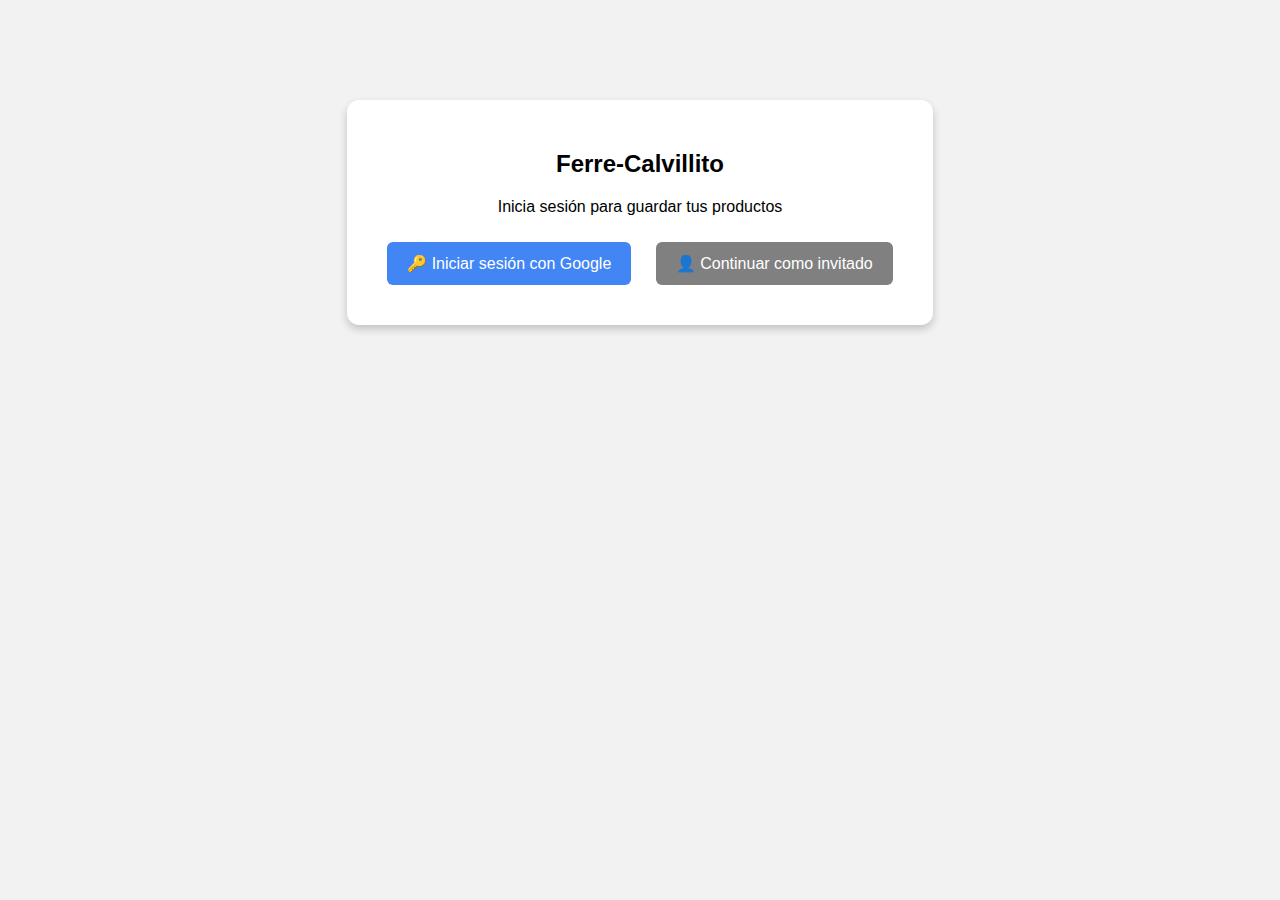
<file: static/index.html>
﻿<!DOCTYPE html>
<html lang="es">

<head>
    <meta charset="WIN1252">
    <title>Ferre-Calvillito</title>
    <link rel="stylesheet" href="/static/style.css">
    <style>
        /* ========== Carrito (igual que antes) ========== */
        
        #carrito-ventana {
            position: fixed;
            top: 50px;
            right: 50px;
            width: 400px;
            max-height: 80vh;
            overflow-y: auto;
            background: white;
            padding: 20px;
            border: 2px solid #444;
            border-radius: 8px;
            box-shadow: 0 4px 8px rgba(0, 0, 0, 0.2);
            display: none;
            z-index: 1000;
        }
        
        css.producto-card {
            border: 1px solid #ccc;
            padding: 10px;
            margin: 5px;
        }
        /* ✅ AGREGAR ESTO */
        
        #pagina-info {
            text-align: center;
            color: white;
            font-size: 12px;
            margin-top: 8px;
            opacity: 0.9;
            font-weight: 600;
            background: rgba(255, 255, 255, 0.1);
            padding: 6px 12px;
            border-radius: 6px;
            display: inline-block;
            width: auto;
            margin: 8px auto 0;
        }
        
        #pagina-info span {
            font-weight: 700;
            color: #FFD700;
            /* Dorado para resaltar */
        }
        
        .producto-imagen {
            width: 100%;
            height: 200px;
            /* ✅ CAMBIAR AQUÍ */
            object-fit: contain;
            /* ✅ CAMBIAR AQUÍ */
            border-radius: 6px;
            margin-bottom: 8px;
            display: block;
            background: #f9f9f9;
            /* ✅ AGREGAR ESTA LÍNEA */
        }
        
        .producto-imagen-placeholder {
            width: 100%;
            height: 200px;
            /* ✅ CAMBIAR AQUÍ */
            background: linear-gradient(135deg, #f0f0f0 0%, #e0e0e0 100%);
            border-radius: 6px;
            margin-bottom: 8px;
            display: flex;
            align-items: center;
            justify-content: center;
            color: #999;
            font-size: 40px;
        }
        
        .carrito-item {
            display: flex;
            justify-content: space-between;
            align-items: center;
            margin-bottom: 8px;
            gap: 5px;
        }
        
        .carrito-item input {
            width: 50px;
        }
        /* ========== Chat / UI ========== */
        
        #abrir-chat {
            position: fixed;
            bottom: 20px;
            right: 20px;
            background: #25D366;
            color: white;
            border: none;
            border-radius: 50%;
            width: 55px;
            height: 55px;
            font-size: 26px;
            cursor: pointer;
            box-shadow: 0 4px 12px rgba(0, 0, 0, 0.3);
            z-index: 1400;
        }
        
        #chat-opciones {
            position: fixed;
            bottom: 90px;
            right: 30px;
            background: white;
            border-radius: 10px;
            border: 1px solid #ccc;
            box-shadow: 0 4px 10px rgba(0, 0, 0, 0.2);
            padding: 8px;
            display: none;
            z-index: 1450;
            width: 220px;
        }
        
        #chat-opciones button {
            width: 100%;
            background: transparent;
            border: none;
            padding: 8px;
            margin: 4px 0;
            cursor: pointer;
            display: flex;
            justify-content: space-between;
            align-items: center;
            font-size: 14px;
        }
        
        #chat-opciones button:hover {
            background: #f5f5f5;
        }
        
        .contador-boton {
            background: #e74c3c;
            color: white;
            border-radius: 12px;
            padding: 2px 8px;
            font-size: 12px;
        }
        
        #contador-total {
            display: none;
            /* por defecto oculto */
            position: absolute;
            top: -6px;
            right: -6px;
            background: red;
            color: white;
            border-radius: 50%;
            padding: 3px 6px;
            font-size: 12px;
        }
        
        #chat-ventana {
            position: fixed;
            bottom: 20px;
            right: 20px;
            width: 360px;
            height: 480px;
            background: #f7f7f7;
            border: 1px solid #ccc;
            border-radius: 10px;
            display: none;
            flex-direction: column;
            box-shadow: 0 4px 12px rgba(0, 0, 0, 0.2);
            z-index: 1500;
        }
        
        #chat-header {
            background: #075E54;
            color: white;
            padding: 8px;
            border-top-left-radius: 10px;
            border-top-right-radius: 10px;
            display: flex;
            justify-content: space-between;
            align-items: center;
            font-weight: bold;
        }
        
        #chat-botones {
            display: flex;
            gap: 8px;
            padding: 8px;
            background: #efefef;
            justify-content: center;
        }
        
        #chat-botones button {
            background: #25D366;
            color: white;
            border: none;
            padding: 6px 8px;
            border-radius: 6px;
            cursor: pointer;
            font-size: 13px;
        }
        
        #chat-mensajes {
            flex: 1;
            padding: 10px;
            overflow-y: auto;
            background: #ECE5DD;
            display: flex;
            flex-direction: column;
            gap: 8px;
        }
        
        .msg-admin {
            align-self: flex-start;
            background: #fff;
            border-radius: 8px;
            padding: 6px 10px;
            max-width: 75%;
            box-shadow: 0 1px 2px rgba(0, 0, 0, 0.15);
            word-wrap: break-word;
            white-space: pre-wrap;
            overflow-wrap: break-word;
        }
        
        .msg-user {
            align-self: flex-end;
            background: #DCF8C6;
            border-radius: 8px;
            padding: 6px 10px;
            max-width: 75%;
            box-shadow: 0 1px 2px rgba(0, 0, 0, 0.15);
            word-wrap: break-word;
            white-space: pre-wrap;
            overflow-wrap: break-word;
        }
        
        #chat-input {
            display: flex;
            border-top: 1px solid #ccc;
            background: white;
            padding: 6px;
            border-bottom-left-radius: 10px;
            border-bottom-right-radius: 10px;
        }
        
        #chat-texto {
            flex: 1;
            border: none;
            padding: 8px;
            font-size: 14px;
            border-radius: 6px;
        }
        
        #chat-enviar {
            background: #25D366;
            color: white;
            border: none;
            padding: 8px 12px;
            margin-left: 6px;
            border-radius: 6px;
            cursor: pointer;
            font-weight: bold;
        }
        /* Modal para enviar nuevo mensaje (header) */
        
        #modal-mensaje {
            position: fixed;
            left: 50%;
            top: 50%;
            transform: translate(-50%, -50%);
            background: white;
            padding: 18px;
            border-radius: 8px;
            border: 1px solid #bbb;
            box-shadow: 0 6px 20px rgba(0, 0, 0, 0.25);
            z-index: 2000;
            display: none;
            width: 420px;
        }
        
        #modal-mensaje textarea {
            width: 100%;
            height: 100px;
            margin-top: 8px;
            resize: vertical;
            padding: 8px;
            font-size: 14px;
        }
        
        #modal-mensaje .acciones {
            display: flex;
            gap: 8px;
            justify-content: flex-end;
            margin-top: 10px;
        }
        /* Mantener aspecto del header original y botones envio arriba */
        
        #botones-mensaje-header {
            display: flex;
            gap: 8px;
            align-items: center;
            margin-top: 8px;
            justify-content: center;
        }
        
        #botones-mensaje-header button {
            padding: 8px 10px;
            border-radius: 6px;
            border: none;
            cursor: pointer;
            font-size: 14px;
        }
        
        #btn-env-preg {
            background: lightblue;
        }
        
        #btn-env-sug {
            background: lightgreen;
        }
    </style>
</head>

<body>
    <header>
        <h1 style="text-align:center;">Ferre-Calvillito</h1>
        <div id="header" style="display:flex; align-items:center; justify-content:center; gap:10px; flex-wrap:wrap;">
            <button id="inicio">🏠 Inicio</button>
            <button id="atras">⬅️ Atrás</button>
            <button id="siguiente">➡️ Siguiente</button>
            <input type="text" id="busqueda" placeholder="Buscar producto..." />
            <button id="btn-buscar">🔍 Buscar</button>
            <div id="carrito-icon" style="cursor:pointer;">🛒 <span id="carrito-count">0</span></div>
            <div id="usuario-info" style="margin-left:10px; cursor:pointer;">👤 Usuario</div>
        </div>
        <div id="pagina-info" style="display: inline-flex; align-items: center; gap: 6px; margin: 12px auto 0; padding: 6px 14px; background: rgba(255, 255, 255, 0.1); border: 1px solid rgba(255, 255, 255, 0.3); border-radius: 20px; color: white; font-size: 13px; font-weight: 500;">
            <svg width="16" height="16" viewBox="0 0 24 24" fill="none" stroke="currentColor" stroke-width="2">
        <rect x="3" y="3" width="7" height="7"></rect>
        <rect x="14" y="3" width="7" height="7"></rect>
        <rect x="14" y="14" width="7" height="7"></rect>
        <rect x="3" y="14" width="7" height="7"></rect>
            </svg>
            <span id="pagina-actual" style="color: #FFD700; font-weight: 700;">1</span>
            <span style="opacity: 0.7;">/</span>
            <span id="pagina-total" style="color: #FFD700; font-weight: 600;">1</span>
        </div>

        <!-- Botones de información de contacto -->
        <div id="botones-mensaje-header">
            <button id="btn-ver-direcciones">📍 Ver Direcciones</button>
            <button id="btn-ver-telefonos">📞 Ver Teléfonos</button>
        </div>
    </header>

    <main>
        <div id="productos-container"></div>
    </main>

    <!-- Carrito -->
    <div id="carrito-ventana">
        <h3>Carrito de Compras</h3>
        <div id="carrito-items"></div>
        <div id="carrito-total" style="margin-top: 10px; font-weight: bold;"></div>
        <button id="cerrar-carrito" style="margin-top: 10px;">Cerrar</button>
    </div>

    <!-- Botón burbuja chat (abajo) -->
    <button id="abrir-chat" title="Mensajes">💬 <span id="contador-total">0</span></button>

    <!-- Menú de opciones que abre la burbuja -->
    <div id="chat-opciones" aria-hidden="true">
        <button id="op-preguntas">💭 Preguntas <span id="count-preguntas" class="contador-boton">0</span></button>
        <button id="op-sugerencias">💡 Sugerencias <span id="count-sugerencias" class="contador-boton">0</span></button>
    </div>

    <!-- Chat ventana (reply only cuando admin respondió) -->
    <div id="chat-ventana" aria-hidden="true">
        <div id="chat-header">
            <div>Chat — <span id="chat-titulo">sin categoría</span></div>
            <div style="display:flex;gap:8px;align-items:center;">
                <small id="chat-info" style="font-size:12px;color:#ddd;"></small>
                <button id="cerrar-chat" style="background:transparent;border:none;color:white;cursor:pointer;">✖</button>
            </div>
        </div>

        <!-- Botones para enviar por categoría (arriba dentro del chat) -->
        <div id="chat-botones">
            <button id="btn-enviar-preg">💭 Enviar sobre Pregunta</button>
            <button id="btn-enviar-sug">💡 Enviar sobre Sugerencia</button>
        </div>

        <div id="chat-mensajes"></div>

        <div id="chat-input">
            <input id="chat-texto" type="text" placeholder="Escribe un mensaje..." />
            <button id="chat-enviar">➤</button>
        </div>
    </div>

    <!-- Modal para enviar primer mensaje (desde header botones) -->
    <div id="modal-mensaje">
        <h3 id="modal-titulo">Enviar mensaje</h3>
        <label id="modal-tipo-label">Tipo:</label>
        <div style="margin-top:6px;">
            <strong id="modal-tipo">pregunta</strong>
        </div>
        <textarea id="modal-texto" placeholder="Escribe tu mensaje..."></textarea>
        <div class="acciones">
            <button id="modal-cerrar">Cerrar</button>
            <button id="modal-enviar" style="background:#25D366;color:white;border:none;padding:8px 12px;border-radius:6px;">Enviar</button>
        </div>
    </div>

    <!-- Modal para ver direcciones -->
    <div id="modal-direcciones" style="position: fixed; left: 50%; top: 50%; transform: translate(-50%,-50%); background: white; padding: 20px; border-radius: 8px; border: 1px solid #bbb; box-shadow: 0 6px 20px rgba(0,0,0,0.25); z-index: 2000; display: none; width: 450px; max-height: 70vh; overflow-y: auto;">
        <h3 style="margin-top: 0;">📍 Direcciones de la Ferretería</h3>
        <div id="lista-direcciones" style="margin: 15px 0;">
            <p>Cargando direcciones...</p>
        </div>
        <div style="display: flex; justify-content: flex-end; margin-top: 15px;">
            <button id="modal-direcciones-cerrar" style="padding: 8px 16px; border-radius: 6px; border: none; cursor: pointer; background: #075E54; color: white;">Cerrar</button>
        </div>
    </div>

    <!-- Modal para ver teléfonos -->
    <div id="modal-telefonos" style="position: fixed; left: 50%; top: 50%; transform: translate(-50%,-50%); background: white; padding: 20px; border-radius: 8px; border: 1px solid #bbb; box-shadow: 0 6px 20px rgba(0,0,0,0.25); z-index: 2000; display: none; width: 450px; max-height: 70vh; overflow-y: auto;">
        <h3 style="margin-top: 0;">📞 Teléfonos de Contacto</h3>
        <div id="lista-telefonos" style="margin: 15px 0;">
            <p>Cargando teléfonos...</p>
        </div>
        <div style="display: flex; justify-content: flex-end; margin-top: 15px;">
            <button id="modal-telefonos-cerrar" style="padding: 8px 16px; border-radius: 6px; border: none; cursor: pointer; background: #075E54; color: white;">Cerrar</button>
        </div>
    </div>

    <!-- audio notificación (coloca notificacion.mp3 en /static o ajusta ruta) -->
    <audio id="sonido-mensaje" src="/static/notificacion.mp3" preload="auto"></audio>

    <script>
        /* ============================
                                                                                                                                                                                           Variables y referencias DOM
                                                                                                                                                                                           ============================ */
        let usuario = null;
        // Productos/carrito refs (igual que tenías)
        const contenedor = document.getElementById("productos-container");
        const carritoIcon = document.getElementById("carrito-icon");
        const carritoVentana = document.getElementById("carrito-ventana");
        const carritoItemsDiv = document.getElementById("carrito-items");
        const carritoCount = document.getElementById("carrito-count");
        const carritoTotalDiv = document.getElementById("carrito-total");
        const cerrarCarritoBtn = document.getElementById("cerrar-carrito");
        const busquedaInput = document.getElementById("busqueda");
        const btnBuscar = document.getElementById("btn-buscar");

        // Mensajes / chat refs
        const abrirChatBtn = document.getElementById("abrir-chat");
        const chatOpciones = document.getElementById("chat-opciones");
        const opPreguntas = document.getElementById("op-preguntas");
        const opSugerencias = document.getElementById("op-sugerencias");
        const countPreguntas = document.getElementById("count-preguntas");
        const countSugerencias = document.getElementById("count-sugerencias");
        const contadorTotal = document.getElementById("contador-total");
        console.log(contadorTotal);

        const chatVentana = document.getElementById("chat-ventana");
        const chatTitulo = document.getElementById("chat-titulo");
        const chatMensajes = document.getElementById("chat-mensajes");
        const chatTexto = document.getElementById("chat-texto");
        const chatEnviar = document.getElementById("chat-enviar");
        const cerrarChatBtn = document.getElementById("cerrar-chat");
        const chatInfo = document.getElementById("chat-info");

        const btnEnviarPregInChat = document.getElementById("btn-enviar-preg");
        const btnEnviarSugInChat = document.getElementById("btn-enviar-sug");

        // Header send buttons (para iniciar conversación)
        // Header buttons para ver direcciones y teléfonos
        const btnVerDirecciones = document.getElementById("btn-ver-direcciones");
        const btnVerTelefonos = document.getElementById("btn-ver-telefonos");

        const modalDirecciones = document.getElementById("modal-direcciones");
        const modalTelefonos = document.getElementById("modal-telefonos");
        const listaDirecciones = document.getElementById("lista-direcciones");
        const listaTelefonos = document.getElementById("lista-telefonos");

        const modalDireccionesCerrar = document.getElementById("modal-direcciones-cerrar");
        const modalTelefonosCerrar = document.getElementById("modal-telefonos-cerrar");
        const modal = document.getElementById("modal-mensaje");
        const modalTitulo = document.getElementById("modal-titulo");
        const modalTipo = document.getElementById("modal-tipo");
        const modalTexto = document.getElementById("modal-texto");
        const modalCerrar = document.getElementById("modal-cerrar");
        const modalEnviar = document.getElementById("modal-enviar");

        const sonido = document.getElementById("sonido-mensaje");

        // Productos + carrito estado
        let productos = [];
        let productosFiltrados = [];
        let paginaActual = 0;
        const productosPorPagina = 12;
        let carrito = [];

        // Chat state
        let tipoChat = null; // 'pregunta' || 'sugerencia'
        let ultimoConteoTotal = 0;

        /* ============================
           Utilidades / inicialización
           ============================ */

        function verificarUsuario() {
            usuario = JSON.parse(localStorage.getItem("usuario"));
            const usuarioDiv = document.getElementById("usuario-info");
            if (!usuario) {
                // si no hay usuario, redirigir al login como hacías
                window.location.href = "/static/login.html";
                return false;
            }
            usuarioDiv.textContent = `👤 ${usuario.nombre || "Invitado"}`;
            usuarioDiv.onclick = () => {
                if (confirm("¿Cerrar sesión?")) {
                    localStorage.removeItem("usuario");
                    localStorage.removeItem("carrito_" + usuario.correo);
                    window.location.href = "/static/login.html";
                }
            };
            return true;
        }

        function cargarCarritoGuardado() {
            if (!usuario) return;
            const almacen = JSON.parse(localStorage.getItem("carrito_" + usuario.correo) || "[]");
            carrito = almacen;
            actualizarCarrito();
        }

        function guardarCarrito() {
            if (!usuario) return;
            localStorage.setItem("carrito_" + usuario.correo, JSON.stringify(carrito));
        }

        function actualizarCarrito() {
            carritoItemsDiv.innerHTML = "";
            let total = 0;
            if (!carrito.length) carritoItemsDiv.innerHTML = "<p>El carrito está vacío</p>";
            carrito.forEach(p => {
                const itemDiv = document.createElement("div");
                itemDiv.className = "carrito-item";
                itemDiv.innerHTML = `
                            <span>${p.Nombre}</span>
                            <input type="number" min="1" value="${p.cantidad}" class="cantidad-input">
                            <span>$${(p.Precio * p.cantidad).toFixed(2)}</span>
                            <button class="eliminar-btn">X</button>
                        `;
                carritoItemsDiv.appendChild(itemDiv);
                itemDiv.querySelector(".eliminar-btn").addEventListener("click", () => eliminarDelCarrito(p.Codigo));
                itemDiv.querySelector(".cantidad-input").addEventListener("change", e => {
                    cambiarCantidad(p.Codigo, parseInt(e.target.value) || 1);
                });
                total += p.Precio * p.cantidad;
            });
            carritoTotalDiv.textContent = `Total: $${total.toFixed(2)}`;
            carritoCount.textContent = carrito.reduce((acc, p) => acc + p.cantidad, 0);
            guardarCarrito();
        }

        function agregarAlCarrito(codigo) {
            const producto = productos.find(p => p.Codigo === codigo);
            if (!producto) return;
            const existente = carrito.find(p => p.Codigo === codigo);
            if (existente) existente.cantidad++;
            else carrito.push({...producto,
                cantidad: 1
            });
            actualizarCarrito();
        }

        function eliminarDelCarrito(codigo) {
            carrito = carrito.filter(p => p.Codigo !== codigo);
            actualizarCarrito();
        }

        function cambiarCantidad(codigo, cantidad) {
            const producto = carrito.find(p => p.Codigo === codigo);
            if (!producto) return;
            producto.cantidad = Math.max(1, cantidad);
            actualizarCarrito();
        }

        /* ============================
           Productos (igual que antes)
           ============================ */
        async function cargarProductos() {
            try {
                console.log("🔄 Iniciando carga de productos...");
                const res = await fetch("/producto");

                console.log(`📡 Respuesta del servidor: ${res.status} ${res.statusText}`);

                if (!res.ok) throw new Error(`HTTP Error: ${res.status}`);

                const datos = await res.json();

                // 🔍 DEBUG - Ver exactamente qué devuelve
                console.log("📦 Datos recibidos del servidor:", datos);
                console.log(`📊 Tipo de datos: ${typeof datos}`);
                console.log(`📊 ¿Es array?: ${Array.isArray(datos)}`);
                console.log(`📊 Total items: ${Array.isArray(datos) ? datos.length : 'N/A'}`);

                if (Array.isArray(datos) && datos.length > 0) {
                    console.log("📋 Primer producto:", datos[0]);
                }

                // ✅ Asegurar que es array
                productos = Array.isArray(datos) ? datos : [];

                // ✅ Si viene vacío, mostrar mensaje
                if (productos.length === 0) {
                    console.warn("⚠️ La lista de productos está vacía");
                    contenedor.innerHTML = "<p style='text-align:center; font-weight:bold;'>No hay productos disponibles en este momento</p>";
                    return;
                }

                productosFiltrados = [...productos];
                paginaActual = 0;
                mostrarPagina();

                console.log(`✅ Cargados ${productos.length} productos exitosamente`);
            } catch (err) {
                console.error("❌ Error al cargar productos:", err);
                console.error("Stack trace:", err.stack);
                contenedor.innerHTML = "<p style='text-align:center; font-weight:bold;'>❌ Error al cargar productos</p>";
            }
        }

        function mostrarPagina() {
            const contenedor = document.getElementById("productos-container");
            contenedor.innerHTML = "";
            if (!productosFiltrados.length) {
                contenedor.innerHTML = "<p style='text-align:center; font-weight:bold;'>No se encontraron productos</p>";
                return;
            }

            const totalPaginas = Math.ceil(productosFiltrados.length / productosPorPagina);
            document.getElementById("pagina-actual").textContent = paginaActual + 1;
            document.getElementById("pagina-total").textContent = totalPaginas;

            const inicio = paginaActual * productosPorPagina;
            const fin = Math.min(inicio + productosPorPagina, productosFiltrados.length);
            productosFiltrados.slice(inicio, fin).forEach(p => {
                const card = document.createElement("div");
                card.className = "producto-card";
                card.dataset.codigo = p.Codigo;

                // ✅ OBTENER URL DE IMAGEN
                const tieneImagen = p.imagen && p.imagen.existe && p.imagen.url_github;
                const imagenHTML = tieneImagen ?
                    `<img src="${p.imagen.url_github}" alt="${p.Nombre}" class="producto-imagen" onerror="this.style.display='none';">` :
                    `<div class="producto-imagen-placeholder">📦</div>`;

                card.innerHTML = `
            ${imagenHTML}
            <div>Código: ${p.Codigo}</div>
            <div>Nombre: ${p.Nombre}</div>
            <div>Precio: $${Number(p.Precio).toFixed(2)}</div>
            <div>Existencia: ${p.Existencia}</div>
            <button class="btn-agregar">Agregar al carrito</button>
        `;
                contenedor.appendChild(card);
            });
        }

        /* ============================
           Eventos UI básicos (igual)
           ============================ */
        carritoIcon.addEventListener("click", () => {
            carritoVentana.style.display = carritoVentana.style.display === "none" ? "block" : "none";
        });
        cerrarCarritoBtn.addEventListener("click", () => carritoVentana.style.display = "none");

        document.getElementById("inicio").addEventListener("click", () => {
            busquedaInput.value = "";
            productosFiltrados = [...productos];
            paginaActual = 0;
            mostrarPagina();
            carritoVentana.style.display = "none";
        });

        document.getElementById("atras").addEventListener("click", () => {
            if (paginaActual > 0) paginaActual--;
            mostrarPagina();
        });
        document.getElementById("siguiente").addEventListener("click", () => {
            if ((paginaActual + 1) * productosPorPagina < productosFiltrados.length) paginaActual++;
            mostrarPagina();
        });

        btnBuscar.addEventListener("click", () => {
            const filtro = busquedaInput.value.toLowerCase().trim();
            productosFiltrados = filtro ? productos.filter(p => (p.Codigo || "").toLowerCase().includes(filtro) || (p.Nombre || "").toLowerCase().includes(filtro)) : [...productos];
            paginaActual = 0;
            mostrarPagina();
        });

        contenedor.addEventListener("click", e => {
            if (e.target.classList.contains("btn-agregar")) {
                agregarAlCarrito(e.target.parentElement.dataset.codigo);
            }
        });

        // Event listeners para ver direcciones
        btnVerDirecciones.addEventListener("click", async() => {
            modalDirecciones.style.display = "block";
            await cargarDirecciones();
        });

        modalDireccionesCerrar.addEventListener("click", () => {
            modalDirecciones.style.display = "none";
        });

        // Event listeners para ver teléfonos
        btnVerTelefonos.addEventListener("click", async() => {
            modalTelefonos.style.display = "block";
            await cargarTelefonos();
        });

        modalTelefonosCerrar.addEventListener("click", () => {
            modalTelefonos.style.display = "none";
        });

        // Funciones para cargar datos
        async function cargarDirecciones() {
            try {
                const res = await fetch("/direcciones");
                if (res.ok) {
                    const direcciones = await res.json();
                    if (direcciones.length > 0) {
                        listaDirecciones.innerHTML = direcciones.map(d => {
                                    const calle = d.calle || d.Calle || '';
                                    const numero = d.numero || d.Numero || '';
                                    const colonia = d.colonia || d.Colonia || '';
                                    const ciudad = d.ciudad || d.Ciudad || '';
                                    const estado = d.estado || d.Estado || '';
                                    const cp = d.cp || d.CP || d.codigoPostal || '';

                                    return `
                        <div style="border: 1px solid #ddd; padding: 12px; margin: 8px 0; border-radius: 6px; background: #f9f9f9;">
                            <p style="margin: 4px 0;"><strong>📍 ${calle} ${numero}</strong></p>
                            <p style="margin: 4px 0; color: #666;">Colonia: ${colonia}</p>
                            <p style="margin: 4px 0; color: #666;">${ciudad}, ${estado}</p>
                            ${cp ? `<p style="margin: 4px 0; color: #666;">CP: ${cp}</p>` : ''}
                        </div>
                    `;
                        }).join('');
                    } else {
                        listaDirecciones.innerHTML = "<p style='text-align:center; color:#999;'>No hay direcciones registradas</p>";
                    }
                } else {
                    listaDirecciones.innerHTML = "<p style='text-align:center; color:#e74c3c;'>❌ No se pudieron cargar las direcciones</p>";
                }
            } catch (err) {
                console.error("Error al cargar direcciones:", err);
                listaDirecciones.innerHTML = "<p style='text-align:center; color:#e74c3c;'>❌ Error al cargar direcciones</p>";
            }
        }

        async function cargarTelefonos() {
            try {
                const res = await fetch("/telefonos");
                if (res.ok) {
                    const telefonos = await res.json();
                    if (telefonos.length > 0) {
                        listaTelefonos.innerHTML = telefonos.map(t => {
                            const numero = t.numero || t.Numero || '';
                            const tipo = t.tipo || t.Tipo || '';
                            const descripcion = t.descripcion || t.Descripcion || '';

                            return `
                        <div style="border: 1px solid #ddd; padding: 12px; margin: 8px 0; border-radius: 6px; background: #f9f9f9;">
                            <p style="margin: 4px 0;"><strong>📞 ${numero}</strong></p>
                            ${tipo ? `<p style="margin: 4px 0; color: #666;">Tipo: ${tipo}</p>` : ''}
                            ${descripcion ? `<p style="margin: 4px 0; color: #666;">${descripcion}</p>` : ''}
                        </div>
                    `;
                        }).join('');
                    } else {
                        listaTelefonos.innerHTML = "<p style='text-align:center; color:#999;'>No hay teléfonos registrados</p>";
                    }
                } else {
                    listaTelefonos.innerHTML = "<p style='text-align:center; color:#e74c3c;'>❌ No se pudieron cargar los teléfonos</p>";
                }
            } catch (err) {
                console.error("Error al cargar teléfonos:", err);
                listaTelefonos.innerHTML = "<p style='text-align:center; color:#e74c3c;'>❌ Error al cargar teléfonos</p>";
            }
        }

        function openModalEnviar(tipo) {
            if (!verificarUsuario()) return;
            modal.style.display = "block";
            modalTipo.textContent = tipo;
            modalTitulo.textContent = tipo === "pregunta" ? "Enviar Pregunta" : "Enviar Sugerencia";
            modalTexto.value = "";
            modalTexto.focus();
            modal.dataset.tipo = tipo;
        }
        modalCerrar.addEventListener("click", () => modal.style.display = "none");

        modalEnviar.addEventListener("click", async () => {
            if (!verificarUsuario()) return;
            const tipo = modal.dataset.tipo || "pregunta";
            const texto = modalTexto.value.trim();
            if (!texto) { alert("Escribe un mensaje antes de enviar."); return; }

            // Validar campos
            if (!usuario?.correo) { alert("No se ha detectado tu usuario."); return; }
            if (!tipo) { alert("No se ha detectado tipo de mensaje."); return; }

            try {
                const res = await fetch("/api/mensajes/enviar", {
                    method: "POST",
                    headers: { "Content-Type": "application/json" },
                    body: JSON.stringify({
                        usuario: usuario.correo,  // obligatorio
                        tipo: tipo,                // obligatorio
                        mensaje: texto             // obligatorio
                    })
                });
                if (!res.ok) throw new Error("Error al enviar mensaje");

                modal.style.display = "none";
                alert("✅ Mensaje enviado correctamente");
                modalTexto.value = "";
            } catch (err) {
                console.error("Error enviar mensaje:", err);
                alert("❌ No se pudo enviar el mensaje. Revisa la consola.");
            }
        });

        // Enviar mensaje desde chat (botón de chat + Enter)
        async function enviarMensajeChat() {
            if (!verificarUsuario()) return;
            if (!tipoChat) { alert("Selecciona categoría desde la burbuja."); return; }
            const texto = chatTexto.value.trim();
            if (!texto) return;

            try {
                const res = await fetch("/api/mensajes/enviar", {  // 🔹 corregido
                    method: "POST",
                    headers: { "Content-Type": "application/json" },
                    body: JSON.stringify({
                        usuario: usuario.correo,
                        tipo: tipoChat,
                        mensaje: texto
                    })
                });

                if (!res.ok) throw new Error("Error al enviar mensaje");
                chatTexto.value = "";
                await cargarChat(tipoChat);
                await actualizarContadores(); // 🔹 actualizar globito al enviar
            } catch (err) {
                console.error("Error enviar mensaje chat:", err);
                alert("❌ No se pudo enviar el mensaje.");
            }
        }

        chatEnviar.addEventListener("click", enviarMensajeChat);
        chatTexto.addEventListener("keypress", (e) => { if (e.key === "Enter") { e.preventDefault(); enviarMensajeChat(); } });

        // ===============================
        // Botón de abrir burbuja (solo mostrar opciones)
        // ===============================
        abrirChatBtn.addEventListener("click", (e) => {
            e.stopPropagation();
            if (!verificarUsuario()) return;

            // Alterna mostrar/ocultar el menú de opciones
            chatOpciones.style.display = chatOpciones.style.display === "block" ? "none" : "block";

            // ⚡ NO tocar contadores aquí
        });

        // cerrar menu si clic afuera
        document.addEventListener("click", (e) => {
            if (!chatOpciones.contains(e.target) && e.target !== abrirChatBtn) {
                chatOpciones.style.display = "none";
            }
        });

        async function abrirChatTipo(tipo) {
            if (!verificarUsuario()) return;

            tipoChat = tipo;
            chatTitulo.textContent = tipo === "pregunta" ? "Preguntas" : "Sugerencias";
            chatVentana.style.display = "flex";
            chatInfo.textContent = `(conversación: ${usuario?.correo || 'anon'})`;

            // Cargar mensajes
            await cargarChat(tipo);
        }

        // seleccionar opción: abre chat de respuesta (solo si admin respondió)
        // Luego los listeners que la usan
        opPreguntas.addEventListener("click", async () => {
            await abrirChatTipo("pregunta");
        });
        opSugerencias.addEventListener("click", async () => {
            await abrirChatTipo("sugerencia");
        });

        // ===============================
        // Abrir chat de un tipo específico
        // ===============================
        async function refrescarContadores() {
            if (!usuario?.correo) return;

            try {
                const res = await fetch(`/api/mensajes/contadores?usuario=${encodeURIComponent(usuario.correo)}`);
                if (!res.ok) return;
                const data = await res.json();

                countPreguntas.innerText = data.noLeidosPreguntas;
                countSugerencias.innerText = data.noLeidosSugerencias;

                const total = data.total;
                contadorTotal.innerText = total;
                contadorTotal.style.display = total ? "inline-block" : "none";
            } catch (err) {
                console.error("Error al refrescar contadores:", err);
            }
        }

        cerrarChatBtn.addEventListener("click", () => {
            chatVentana.style.display = "none";
            tipoChat = null;
        });

        /* ============================
           Funciones para obtener mensajes + contadores
           ============================ */

        // obtener mensajes para el usuario y tipo (intenta varios endpoints)
        // obtener mensajes para el usuario y tipo
        async function obtenerMensajes(tipo) {
            if (!usuario?.correo) return [];
            try {
                const res = await fetch("/api/mensajes/recibir");
                if (!res.ok) return [];
                const all = await res.json();

                // Filtrar mensajes para el usuario
                const mensajesUsuario = all.filter(m => {
                    const origen = (m.origen || "").toLowerCase();
                    const destinatario = (m.destinatario || "").toLowerCase();
                    const remitente = (m.usuario || "").toLowerCase();
                    const tipoMsg = (m.tipo || "").toLowerCase();

                    const esTipoCorrecto = tipoMsg === tipo || tipoMsg === tipo + "s";

                    return esTipoCorrecto && (
                        // Mensaje enviado por admin a este usuario
                        (origen === "admin" && destinatario === usuario.correo.toLowerCase()) ||
                        // Mensaje enviado por el usuario mismo
                        (origen === "usuario" && remitente === usuario.correo.toLowerCase())
                    );
                });

                return mensajesUsuario;
            } catch (err) {
                console.error("obtenerMensajes:", err);
                return [];
            }
        }

        async function cargarChat(tipo) {
            try {
                // Obtener todos los mensajes para este tipo
                const mensajes = await obtenerMensajes(tipo);
                chatMensajes.innerHTML = "";

                // Ordenar por fecha ascendente
                mensajes.sort((a, b) => {
                    const fa = new Date(a.Fecha || a.fecha || a.FechaMensaje || a.created_at || 0).getTime();
                    const fb = new Date(b.Fecha || b.fecha || b.FechaMensaje || b.created_at || 0).getTime();
                    return fa - fb;
                });

                const idsMensajesAdminNoLeidos = [];

                for (const m of mensajes) {
                    const div = document.createElement("div");
                    const remitente = (m.de || m.remitente || m.usuario || "").toString().toLowerCase();
                    const fromAdmin = remitente === "admin" || remitente === "administrador";


                    div.className = fromAdmin ? "msg-admin" : "msg-user";

                    const texto = m.mensaje || m.Mensaje || m.Contenido || m.MensajeTexto || m.contenido || "";
                    const fecha = m.Fecha || m.fecha || m.created_at || "";
                    const imagen = m.imagen || m.Imagen || null;
                    const ubicacion = m.ubicacion || m.Ubicacion || null;

                    // 📦 Contenido del mensaje
                    let contenidoHTML = "";

                    // 📝 Texto
                    if (texto) {
                        contenidoHTML += `<p style="margin:4px 0; word-wrap: break-word; white-space: pre-wrap; overflow-wrap: break-word;">${texto}</p>`;
                    }

                    // 🖼️ Imagen adjunta
                    if (imagen) {
                        contenidoHTML += `
                <div style="margin-top:6px;">
                    <img src="${imagen}"
                         alt="imagen enviada"
                         style="max-width:200px; border-radius:8px; display:block;">
                </div>
            `;
                    }

                    // 📍 Ubicación
                    if (ubicacion) {
                        const { lat, lng, direccion } = ubicacion;
                        if (lat && lng) {
                            contenidoHTML += `
                    <div style="margin-top:6px;">
                        <iframe
                            width="200" height="150" style="border-radius:8px; margin-top:4px;"
                            src="https://www.google.com/maps?q=${lat},${lng}&z=15&output=embed">
                        </iframe>
                    </div>
                `;
                        } else if (direccion) {
                            contenidoHTML += `<p>📍 ${direccion}</p>`;
                        }
                    }

                    // 🕒 Fecha
                    if (fecha) {
                        contenidoHTML += `<small style="display:block; color:#666;">🕒 ${formatFecha(fecha)}</small>`;
                    }

                    div.innerHTML = contenidoHTML;
                    chatMensajes.appendChild(div);

                    // 🔘 Solo para marcar mensajes del admin no leídos
                    if (fromAdmin && !m.leido) {
                        idsMensajesAdminNoLeidos.push(m.id || m.ID || m.CodigoMensaje);
                    }
                }

                chatMensajes.scrollTop = chatMensajes.scrollHeight;

                // Marcar como leídos en backend, pero no filtramos en UI
                if (idsMensajesAdminNoLeidos.length) {
                    try {
                        await fetch("/api/mensajes/marcar-leido", {
                            method: "POST",
                            headers: { "Content-Type": "application/json" },
                            body: JSON.stringify({ ids: idsMensajesAdminNoLeidos, usuario: usuario.correo })
                        });
                        await actualizarContadores();
                    } catch (err) {
                        console.error("Error al marcar mensajes como leídos:", err);
                    }
                }
            } catch (err) {
                console.error("cargarChat:", err);
            }
        }

        async function enviarMensajeChat() {
            if (!verificarUsuario()) return;
            if (!tipoChat) { alert("Selecciona categoría desde la burbuja."); return; }
            const texto = chatTexto.value.trim();
            if (!texto) return;

            try {
                const res = await fetch("/api/mensajes/enviar", {
                    method: "POST",
                    headers: { "Content-Type": "application/json" },
                    body: JSON.stringify({
                        usuario: usuario.correo,
                        tipo: tipoChat,
                        mensaje: texto
                    })
                });

                if (!res.ok) throw new Error("Error al enviar mensaje");
                chatTexto.value = "";
                await cargarChat(tipoChat);
            } catch (err) {
                console.error("Error enviar mensaje chat:", err);
                alert("❌ No se pudo enviar el mensaje.");
            }
        }

        chatEnviar.addEventListener("click", enviarMensajeChat);
        chatTexto.addEventListener("keypress", (e) => { if (e.key === "Enter") { e.preventDefault(); enviarMensajeChat(); } });

        // Los botones dentro del chat para enviar directamente en categoría (igual funcionalidad que header modal)
        btnEnviarPregInChat.addEventListener("click", () => {
            tipoChat = "pregunta"; chatTitulo.textContent = "Preguntas"; chatVentana.style.display = "flex"; chatInfo.textContent = `(conversación: ${usuario?.correo || 'anon'})`;
        });
        btnEnviarSugInChat.addEventListener("click", () => {
            tipoChat = "sugerencia"; chatTitulo.textContent = "Sugerencias"; chatVentana.style.display = "flex"; chatInfo.textContent = `(conversación: ${usuario?.correo || 'anon'})`;
        });

        /* ============================
           Contadores: traer conteo de mensajes por tipo para este usuario
           ============================ */
        async function obtenerContadores() {
            if (!usuario?.correo) return { preguntas: 0, sugerencias: 0 };
            try {
                const res = await fetch("/api/mensajes/recibir");
                if (!res.ok) return { preguntas: 0, sugerencias: 0 };

                const all = await res.json();
                console.log("Todos los mensajes recibidos:", all); // Para depurar

                // Filtrar solo los mensajes del admin dirigidos a este usuario
                const adminMsgs = all.filter(m => {
                    const destinatario = (m.destinatario || "").toLowerCase();
                    const remitente = (m.origen || "").toLowerCase();
                    return destinatario === usuario.correo.toLowerCase() &&
                        (remitente === "admin" || remitente === "administrador");
                });

                // Contar preguntas y sugerencias no leídas
                const preguntas = adminMsgs.filter(m => (m.tipo || "").toLowerCase().startsWith("pregunta") && !m.leido).length;
                const sugerencias = adminMsgs.filter(m => (m.tipo || "").toLowerCase().startsWith("sugerencia") && !m.leido).length;

                return { preguntas, sugerencias };

            } catch (err) {
                console.error("obtenerContadores:", err);
                return { preguntas: 0, sugerencias: 0 };
            }
        }

        async function actualizarContadores() {
            if (!usuario?.correo) return;

            try {
                const res = await fetch(`/api/mensajes/contadores?usuario=${encodeURIComponent(usuario.correo)}`);
                if (!res.ok) return;

                const data = await res.json();
                countPreguntas.innerText = data.noLeidosPreguntas;
                countSugerencias.innerText = data.noLeidosSugerencias;

                const total = data.total;
                if (total > ultimoConteoTotal) {
                    try { sonido.play().catch(() => { }); } catch { }
                }

                contadorTotal.innerText = total;
                contadorTotal.style.display = total ? "inline-block" : "none";
                ultimoConteoTotal = total;

            } catch (err) {
                console.error("Error actualizarContadores:", err);
            }
        }

        // Actualizar contadores periódicamente
        setInterval(() => {
            if (usuario) actualizarContadores();
        }, 5000);

        /* ============================
           Helper fechas
           ============================ */
        function formatFecha(f) {
            try {
                const d = new Date(f);
                if (isNaN(d)) return f;
                const dd = String(d.getDate()).padStart(2, '0');
                const mm = String(d.getMonth() + 1).padStart(2, '0');
                const hh = String(d.getHours()).padStart(2, '0');
                const min = String(d.getMinutes()).padStart(2, '0');
                return `${dd}/${mm} ${hh}:${min}`;
            } catch {
                return f;
            }
        }

        /* ============================
Inicialización final
============================ */
        (async () => {
            // Cargar usuario, productos y carrito
            verificarUsuario();
            cargarCarritoGuardado();
            await cargarProductos();

            // Inicializar contadores (ligero retraso para asegurar carga de usuario)
            setTimeout(() => {
                if (usuario) actualizarContadores();
            }, 300);

            // ===== Refrescos periódicos =====
            // Refrescar chat solo si está abierto
            setInterval(async () => {
                if (chatVentana.style.display === "flex" && tipoChat) {
                    await cargarChat(tipoChat);
                }
            }, 5000);

            // Refrescar los contadores de mensajes
            setInterval(() => {
                actualizarContadores();
            }, 5000);

            // Refrescar carrito por cambios externos
            setInterval(() => {
                cargarCarritoGuardado();
            }, 5000);
        })();
    </script>
</body>

</html>
</file>
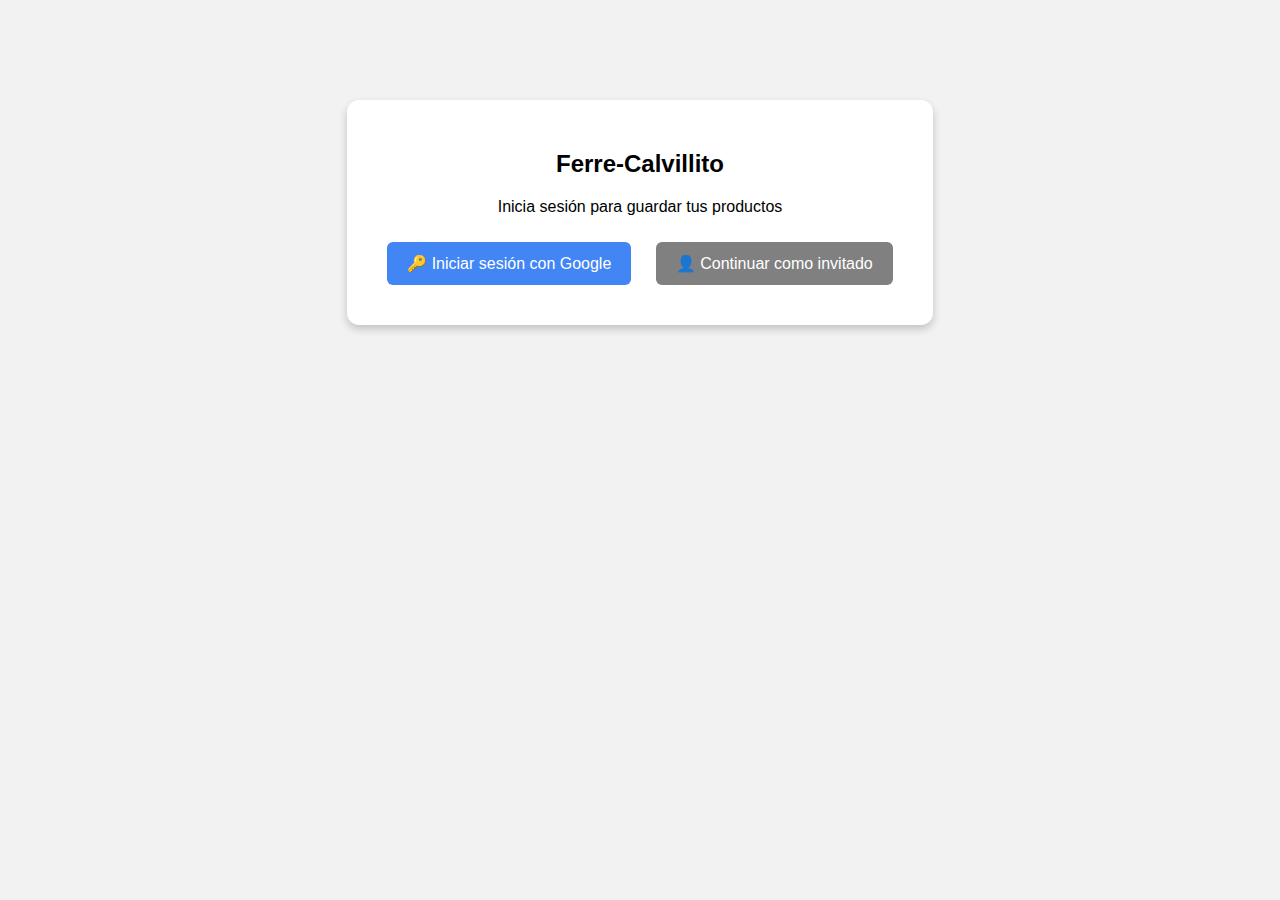
<file: FerreCalvillitoAPI/static/index.html>
﻿<!DOCTYPE html>
<html lang="es">
<head>
    <meta charset="WIN1252">
    <title>Ferre-Calvillito</title>
    <link rel="stylesheet" href="/static/style.css">
    <style>
        /* ========== Carrito (igual que antes) ========== */
        #carrito-ventana {
            position: fixed;
            top: 50px;
            right: 50px;
            width: 400px;
            max-height: 80vh;
            overflow-y: auto;
            background: white;
            padding: 20px;
            border: 2px solid #444;
            border-radius: 8px;
            box-shadow: 0 4px 8px rgba(0,0,0,0.2);
            display: none;
            z-index: 1000;
        }

        .producto-card {
            border: 1px solid #ccc;
            padding: 10px;
            margin: 5px;
        }

        .carrito-item {
            display: flex;
            justify-content: space-between;
            align-items: center;
            margin-bottom: 8px;
            gap: 5px;
        }

            .carrito-item input {
                width: 50px;
            }

        /* ========== Chat / UI ========== */
        #abrir-chat {
            position: fixed;
            bottom: 20px;
            right: 20px;
            background: #25D366;
            color: white;
            border: none;
            border-radius: 50%;
            width: 55px;
            height: 55px;
            font-size: 26px;
            cursor: pointer;
            box-shadow: 0 4px 12px rgba(0,0,0,0.3);
            z-index: 1400;
        }

        #chat-opciones {
            position: fixed;
            bottom: 90px;
            right: 30px;
            background: white;
            border-radius: 10px;
            border: 1px solid #ccc;
            box-shadow: 0 4px 10px rgba(0,0,0,0.2);
            padding: 8px;
            display: none;
            z-index: 1450;
            width: 220px;
        }

            #chat-opciones button {
                width: 100%;
                background: transparent;
                border: none;
                padding: 8px;
                margin: 4px 0;
                cursor: pointer;
                display: flex;
                justify-content: space-between;
                align-items: center;
                font-size: 14px;
            }

                #chat-opciones button:hover {
                    background: #f5f5f5;
                }

        .contador-boton {
            background: #e74c3c;
            color: white;
            border-radius: 12px;
            padding: 2px 8px;
            font-size: 12px;
        }

        #contador-total {
            display: none; /* por defecto oculto */
            position: absolute;
            top: -6px;
            right: -6px;
            background: red;
            color: white;
            border-radius: 50%;
            padding: 3px 6px;
            font-size: 12px;
        }

        #chat-ventana {
            position: fixed;
            bottom: 20px;
            right: 20px;
            width: 360px;
            height: 480px;
            background: #f7f7f7;
            border: 1px solid #ccc;
            border-radius: 10px;
            display: none;
            flex-direction: column;
            box-shadow: 0 4px 12px rgba(0,0,0,0.2);
            z-index: 1500;
        }


        #chat-header {
            background: #075E54;
            color: white;
            padding: 8px;
            border-top-left-radius: 10px;
            border-top-right-radius: 10px;
            display: flex;
            justify-content: space-between;
            align-items: center;
            font-weight: bold;
        }

        #chat-botones {
            display: flex;
            gap: 8px;
            padding: 8px;
            background: #efefef;
            justify-content: center;
        }

            #chat-botones button {
                background: #25D366;
                color: white;
                border: none;
                padding: 6px 8px;
                border-radius: 6px;
                cursor: pointer;
                font-size: 13px;
            }

        #chat-mensajes {
            flex: 1;
            padding: 10px;
            overflow-y: auto;
            background: #ECE5DD;
            display: flex;
            flex-direction: column;
            gap: 8px;
        }

        .msg-admin {
            align-self: flex-start;
            background: #fff;
            border-radius: 8px;
            padding: 6px 10px;
            max-width: 75%;
            box-shadow: 0 1px 2px rgba(0,0,0,0.15);
        }

        .msg-user {
            align-self: flex-end;
            background: #DCF8C6;
            border-radius: 8px;
            padding: 6px 10px;
            max-width: 75%;
            box-shadow: 0 1px 2px rgba(0,0,0,0.15);
        }

        #chat-input {
            display: flex;
            border-top: 1px solid #ccc;
            background: white;
            padding: 6px;
            border-bottom-left-radius: 10px;
            border-bottom-right-radius: 10px;
        }

        #chat-texto {
            flex: 1;
            border: none;
            padding: 8px;
            font-size: 14px;
            border-radius: 6px;
        }

        #chat-enviar {
            background: #25D366;
            color: white;
            border: none;
            padding: 8px 12px;
            margin-left: 6px;
            border-radius: 6px;
            cursor: pointer;
            font-weight: bold;
        }

        /* Modal para enviar nuevo mensaje (header) */
        #modal-mensaje {
            position: fixed;
            left: 50%;
            top: 50%;
            transform: translate(-50%,-50%);
            background: white;
            padding: 18px;
            border-radius: 8px;
            border: 1px solid #bbb;
            box-shadow: 0 6px 20px rgba(0,0,0,0.25);
            z-index: 2000;
            display: none;
            width: 420px;
        }

            #modal-mensaje textarea {
                width: 100%;
                height: 100px;
                margin-top: 8px;
                resize: vertical;
                padding: 8px;
                font-size: 14px;
            }

            #modal-mensaje .acciones {
                display: flex;
                gap: 8px;
                justify-content: flex-end;
                margin-top: 10px;
            }

        /* Mantener aspecto del header original y botones envio arriba */
        #botones-mensaje-header {
            display: flex;
            gap: 8px;
            align-items: center;
            margin-top: 8px;
            justify-content: center;
        }

            #botones-mensaje-header button {
                padding: 8px 10px;
                border-radius: 6px;
                border: none;
                cursor: pointer;
                font-size: 14px;
            }

        #btn-env-preg {
            background: lightblue;
        }

        #btn-env-sug {
            background: lightgreen;
        }
    </style>
</head>
<body>
    <header>
        <h1 style="text-align:center;">Ferre-Calvillito</h1>
        <div id="header" style="display:flex; align-items:center; justify-content:center; gap:10px; flex-wrap:wrap;">
            <button id="inicio">🏠 Inicio</button>
            <button id="atras">⬅️ Atrás</button>
            <button id="siguiente">➡️ Siguiente</button>
            <input type="text" id="busqueda" placeholder="Buscar producto..." />
            <button id="btn-buscar">🔍 Buscar</button>
            <div id="carrito-icon" style="cursor:pointer;">🛒 <span id="carrito-count">0</span></div>
            <div id="usuario-info" style="margin-left:10px; cursor:pointer;">👤 Usuario</div>
        </div>

        <!-- Botones de información de contacto -->
        <div id="botones-mensaje-header">
            <button id="btn-ver-direcciones">📍 Ver Direcciones</button>
            <button id="btn-ver-telefonos">📞 Ver Teléfonos</button>
        </div>
    </header>

    <main>
        <div id="productos-container"></div>
    </main>

    <!-- Carrito -->
    <div id="carrito-ventana">
        <h3>Carrito de Compras</h3>
        <div id="carrito-items"></div>
        <div id="carrito-total" style="margin-top: 10px; font-weight: bold;"></div>
        <button id="cerrar-carrito" style="margin-top: 10px;">Cerrar</button>
    </div>

    <!-- Botón burbuja chat (abajo) -->
    <button id="abrir-chat" title="Mensajes">💬 <span id="contador-total">0</span></button>

    <!-- Menú de opciones que abre la burbuja -->
    <div id="chat-opciones" aria-hidden="true">
        <button id="op-preguntas">💭 Preguntas <span id="count-preguntas" class="contador-boton">0</span></button>
        <button id="op-sugerencias">💡 Sugerencias <span id="count-sugerencias" class="contador-boton">0</span></button>
    </div>

    <!-- Chat ventana (reply only cuando admin respondió) -->
    <div id="chat-ventana" aria-hidden="true">
        <div id="chat-header">
            <div>Chat — <span id="chat-titulo">sin categoría</span></div>
            <div style="display:flex;gap:8px;align-items:center;">
                <small id="chat-info" style="font-size:12px;color:#ddd;"></small>
                <button id="cerrar-chat" style="background:transparent;border:none;color:white;cursor:pointer;">✖</button>
            </div>
        </div>

        <!-- Botones para enviar por categoría (arriba dentro del chat) -->
        <div id="chat-botones">
            <button id="btn-enviar-preg">💭 Enviar sobre Pregunta</button>
            <button id="btn-enviar-sug">💡 Enviar sobre Sugerencia</button>
        </div>

        <div id="chat-mensajes"></div>

        <div id="chat-input">
            <input id="chat-texto" type="text" placeholder="Escribe un mensaje..." />
            <button id="chat-enviar">➤</button>
        </div>
    </div>

    <!-- Modal para enviar primer mensaje (desde header botones) -->
    <div id="modal-mensaje">
        <h3 id="modal-titulo">Enviar mensaje</h3>
        <label id="modal-tipo-label">Tipo:</label>
        <div style="margin-top:6px;">
            <strong id="modal-tipo">pregunta</strong>
        </div>
        <textarea id="modal-texto" placeholder="Escribe tu mensaje..."></textarea>
        <div class="acciones">
            <button id="modal-cerrar">Cerrar</button>
            <button id="modal-enviar" style="background:#25D366;color:white;border:none;padding:8px 12px;border-radius:6px;">Enviar</button>
        </div>
    </div>

    <!-- Modal para ver direcciones -->
    <div id="modal-direcciones" style="position: fixed; left: 50%; top: 50%; transform: translate(-50%,-50%); background: white; padding: 20px; border-radius: 8px; border: 1px solid #bbb; box-shadow: 0 6px 20px rgba(0,0,0,0.25); z-index: 2000; display: none; width: 450px; max-height: 70vh; overflow-y: auto;">
        <h3 style="margin-top: 0;">📍 Direcciones de la Ferretería</h3>
        <div id="lista-direcciones" style="margin: 15px 0;">
            <p>Cargando direcciones...</p>
        </div>
        <div style="display: flex; justify-content: flex-end; margin-top: 15px;">
            <button id="modal-direcciones-cerrar" style="padding: 8px 16px; border-radius: 6px; border: none; cursor: pointer; background: #075E54; color: white;">Cerrar</button>
        </div>
    </div>

    <!-- Modal para ver teléfonos -->
    <div id="modal-telefonos" style="position: fixed; left: 50%; top: 50%; transform: translate(-50%,-50%); background: white; padding: 20px; border-radius: 8px; border: 1px solid #bbb; box-shadow: 0 6px 20px rgba(0,0,0,0.25); z-index: 2000; display: none; width: 450px; max-height: 70vh; overflow-y: auto;">
        <h3 style="margin-top: 0;">📞 Teléfonos de Contacto</h3>
        <div id="lista-telefonos" style="margin: 15px 0;">
            <p>Cargando teléfonos...</p>
        </div>
        <div style="display: flex; justify-content: flex-end; margin-top: 15px;">
            <button id="modal-telefonos-cerrar" style="padding: 8px 16px; border-radius: 6px; border: none; cursor: pointer; background: #075E54; color: white;">Cerrar</button>
        </div>
    </div>

    <!-- audio notificación (coloca notificacion.mp3 en /static o ajusta ruta) -->
    <audio id="sonido-mensaje" src="/static/notificacion.mp3" preload="auto"></audio>

    <script>
        /* ============================
           Variables y referencias DOM
           ============================ */
        let usuario = null;
        // Productos/carrito refs (igual que tenías)
        const contenedor = document.getElementById("productos-container");
        const carritoIcon = document.getElementById("carrito-icon");
        const carritoVentana = document.getElementById("carrito-ventana");
        const carritoItemsDiv = document.getElementById("carrito-items");
        const carritoCount = document.getElementById("carrito-count");
        const carritoTotalDiv = document.getElementById("carrito-total");
        const cerrarCarritoBtn = document.getElementById("cerrar-carrito");
        const busquedaInput = document.getElementById("busqueda");
        const btnBuscar = document.getElementById("btn-buscar");

        // Mensajes / chat refs
        const abrirChatBtn = document.getElementById("abrir-chat");
        const chatOpciones = document.getElementById("chat-opciones");
        const opPreguntas = document.getElementById("op-preguntas");
        const opSugerencias = document.getElementById("op-sugerencias");
        const countPreguntas = document.getElementById("count-preguntas");
        const countSugerencias = document.getElementById("count-sugerencias");
        const contadorTotal = document.getElementById("contador-total");
        console.log(contadorTotal);

        const chatVentana = document.getElementById("chat-ventana");
        const chatTitulo = document.getElementById("chat-titulo");
        const chatMensajes = document.getElementById("chat-mensajes");
        const chatTexto = document.getElementById("chat-texto");
        const chatEnviar = document.getElementById("chat-enviar");
        const cerrarChatBtn = document.getElementById("cerrar-chat");
        const chatInfo = document.getElementById("chat-info");

        const btnEnviarPregInChat = document.getElementById("btn-enviar-preg");
        const btnEnviarSugInChat = document.getElementById("btn-enviar-sug");

        // Header send buttons (para iniciar conversación)
        // Header buttons para ver direcciones y teléfonos
        const btnVerDirecciones = document.getElementById("btn-ver-direcciones");
        const btnVerTelefonos = document.getElementById("btn-ver-telefonos");

        const modalDirecciones = document.getElementById("modal-direcciones");
        const modalTelefonos = document.getElementById("modal-telefonos");
        const listaDirecciones = document.getElementById("lista-direcciones");
        const listaTelefonos = document.getElementById("lista-telefonos");

        const modalDireccionesCerrar = document.getElementById("modal-direcciones-cerrar");
        const modalTelefonosCerrar = document.getElementById("modal-telefonos-cerrar");
        const modal = document.getElementById("modal-mensaje");
        const modalTitulo = document.getElementById("modal-titulo");
        const modalTipo = document.getElementById("modal-tipo");
        const modalTexto = document.getElementById("modal-texto");
        const modalCerrar = document.getElementById("modal-cerrar");
        const modalEnviar = document.getElementById("modal-enviar");

        const sonido = document.getElementById("sonido-mensaje");

        // Productos + carrito estado
        let productos = [];
        let productosFiltrados = [];
        let paginaActual = 0;
        const productosPorPagina = 12;
        let carrito = [];

        // Chat state
        let tipoChat = null; // 'pregunta' || 'sugerencia'
        let ultimoConteoTotal = 0;

        /* ============================
           Utilidades / inicialización
           ============================ */

        function verificarUsuario() {
            usuario = JSON.parse(localStorage.getItem("usuario"));
            const usuarioDiv = document.getElementById("usuario-info");
            if (!usuario) {
                // si no hay usuario, redirigir al login como hacías
                window.location.href = "/static/login.html";
                return false;
            }
            usuarioDiv.textContent = `👤 ${usuario.nombre || "Invitado"}`;
            usuarioDiv.onclick = () => {
                if (confirm("¿Cerrar sesión?")) {
                    localStorage.removeItem("usuario");
                    localStorage.removeItem("carrito_" + usuario.correo);
                    window.location.href = "/static/login.html";
                }
            };
            return true;
        }

        function cargarCarritoGuardado() {
            if (!usuario) return;
            const almacen = JSON.parse(localStorage.getItem("carrito_" + usuario.correo) || "[]");
            carrito = almacen;
            actualizarCarrito();
        }

        function guardarCarrito() {
            if (!usuario) return;
            localStorage.setItem("carrito_" + usuario.correo, JSON.stringify(carrito));
        }

        function actualizarCarrito() {
            carritoItemsDiv.innerHTML = "";
            let total = 0;
            if (!carrito.length) carritoItemsDiv.innerHTML = "<p>El carrito está vacío</p>";
            carrito.forEach(p => {
                const itemDiv = document.createElement("div");
                itemDiv.className = "carrito-item";
                itemDiv.innerHTML = `
                            <span>${p.Nombre}</span>
                            <input type="number" min="1" value="${p.cantidad}" class="cantidad-input">
                            <span>$${(p.Precio * p.cantidad).toFixed(2)}</span>
                            <button class="eliminar-btn">X</button>
                        `;
                carritoItemsDiv.appendChild(itemDiv);
                itemDiv.querySelector(".eliminar-btn").addEventListener("click", () => eliminarDelCarrito(p.Codigo));
                itemDiv.querySelector(".cantidad-input").addEventListener("change", e => {
                    cambiarCantidad(p.Codigo, parseInt(e.target.value) || 1);
                });
                total += p.Precio * p.cantidad;
            });
            carritoTotalDiv.textContent = `Total: $${total.toFixed(2)}`;
            carritoCount.textContent = carrito.reduce((acc, p) => acc + p.cantidad, 0);
            guardarCarrito();
        }

        function agregarAlCarrito(codigo) {
            const producto = productos.find(p => p.Codigo === codigo);
            if (!producto) return;
            const existente = carrito.find(p => p.Codigo === codigo);
            if (existente) existente.cantidad++;
            else carrito.push({ ...producto, cantidad: 1 });
            actualizarCarrito();
        }

        function eliminarDelCarrito(codigo) {
            carrito = carrito.filter(p => p.Codigo !== codigo);
            actualizarCarrito();
        }

        function cambiarCantidad(codigo, cantidad) {
            const producto = carrito.find(p => p.Codigo === codigo);
            if (!producto) return;
            producto.cantidad = Math.max(1, cantidad);
            actualizarCarrito();
        }

        /* ============================
           Productos (igual que antes)
           ============================ */
        async function cargarProductos() {
            try {
                const res = await fetch("/producto");
                if (!res.ok) throw new Error("No hay productos disponibles");
                productos = await res.json();
                productosFiltrados = [...productos];
                paginaActual = 0;
                mostrarPagina();
            } catch (err) {
                contenedor.innerHTML = "<p style='text-align:center; font-weight:bold;'>No hay productos para mostrar</p>";
            }
        }

        function mostrarPagina() {
            contenedor.innerHTML = "";
            if (!productosFiltrados.length) {
                contenedor.innerHTML = "<p style='text-align:center; font-weight:bold;'>No se encontraron productos</p>";
                return;
            }
            const inicio = paginaActual * productosPorPagina;
            const fin = Math.min(inicio + productosPorPagina, productosFiltrados.length);
            productosFiltrados.slice(inicio, fin).forEach(p => {
                const card = document.createElement("div");
                card.className = "producto-card";
                card.dataset.codigo = p.Codigo;
                card.innerHTML = `
                            <div>Código: ${p.Codigo}</div>
                            <div>Nombre: ${p.Nombre}</div>
                            <div>Precio: $${Number(p.Precio).toFixed(2)}</div>
                            <div>Existencia: ${p.Existencia}</div>
                            <button class="btn-agregar">Agregar al carrito</button>
                        `;
                contenedor.appendChild(card);
            });
        }

        /* ============================
           Eventos UI básicos (igual)
           ============================ */
        carritoIcon.addEventListener("click", () => {
            carritoVentana.style.display = carritoVentana.style.display === "none" ? "block" : "none";
        });
        cerrarCarritoBtn.addEventListener("click", () => carritoVentana.style.display = "none");

        document.getElementById("inicio").addEventListener("click", () => {
            busquedaInput.value = "";
            productosFiltrados = [...productos];
            paginaActual = 0;
            mostrarPagina();
            carritoVentana.style.display = "none";
        });

        document.getElementById("atras").addEventListener("click", () => { if (paginaActual > 0) paginaActual--; mostrarPagina(); });
        document.getElementById("siguiente").addEventListener("click", () => { if ((paginaActual + 1) * productosPorPagina < productosFiltrados.length) paginaActual++; mostrarPagina(); });

        btnBuscar.addEventListener("click", () => {
            const filtro = busquedaInput.value.toLowerCase().trim();
            productosFiltrados = filtro ? productos.filter(p => (p.Codigo || "").toLowerCase().includes(filtro) || (p.Nombre || "").toLowerCase().includes(filtro)) : [...productos];
            paginaActual = 0;
            mostrarPagina();
        });

        contenedor.addEventListener("click", e => {
            if (e.target.classList.contains("btn-agregar")) {
                agregarAlCarrito(e.target.parentElement.dataset.codigo);
            }
        });

        // Event listeners para ver direcciones
        btnVerDirecciones.addEventListener("click", async () => {
            modalDirecciones.style.display = "block";
            await cargarDirecciones();
        });

        modalDireccionesCerrar.addEventListener("click", () => {
            modalDirecciones.style.display = "none";
        });

        // Event listeners para ver teléfonos
        btnVerTelefonos.addEventListener("click", async () => {
            modalTelefonos.style.display = "block";
            await cargarTelefonos();
        });

        modalTelefonosCerrar.addEventListener("click", () => {
            modalTelefonos.style.display = "none";
        });

        // Funciones para cargar datos
        async function cargarDirecciones() {
            try {
                const res = await fetch("/direcciones");
                if (res.ok) {
                    const direcciones = await res.json();
                    if (direcciones.length > 0) {
                        listaDirecciones.innerHTML = direcciones.map(d => {
                            const calle = d.calle || d.Calle || '';
                            const numero = d.numero || d.Numero || '';
                            const colonia = d.colonia || d.Colonia || '';
                            const ciudad = d.ciudad || d.Ciudad || '';
                            const estado = d.estado || d.Estado || '';
                            const cp = d.cp || d.CP || d.codigoPostal || '';

                            return `
                        <div style="border: 1px solid #ddd; padding: 12px; margin: 8px 0; border-radius: 6px; background: #f9f9f9;">
                            <p style="margin: 4px 0;"><strong>📍 ${calle} ${numero}</strong></p>
                            <p style="margin: 4px 0; color: #666;">Colonia: ${colonia}</p>
                            <p style="margin: 4px 0; color: #666;">${ciudad}, ${estado}</p>
                            ${cp ? `<p style="margin: 4px 0; color: #666;">CP: ${cp}</p>` : ''}
                        </div>
                    `;
                        }).join('');
                    } else {
                        listaDirecciones.innerHTML = "<p style='text-align:center; color:#999;'>No hay direcciones registradas</p>";
                    }
                } else {
                    listaDirecciones.innerHTML = "<p style='text-align:center; color:#e74c3c;'>❌ No se pudieron cargar las direcciones</p>";
                }
            } catch (err) {
                console.error("Error al cargar direcciones:", err);
                listaDirecciones.innerHTML = "<p style='text-align:center; color:#e74c3c;'>❌ Error al cargar direcciones</p>";
            }
        }

        async function cargarTelefonos() {
            try {
                const res = await fetch("/telefonos");
                if (res.ok) {
                    const telefonos = await res.json();
                    if (telefonos.length > 0) {
                        listaTelefonos.innerHTML = telefonos.map(t => {
                            const numero = t.numero || t.Numero || '';
                            const tipo = t.tipo || t.Tipo || '';
                            const descripcion = t.descripcion || t.Descripcion || '';

                            return `
                        <div style="border: 1px solid #ddd; padding: 12px; margin: 8px 0; border-radius: 6px; background: #f9f9f9;">
                            <p style="margin: 4px 0;"><strong>📞 ${numero}</strong></p>
                            ${tipo ? `<p style="margin: 4px 0; color: #666;">Tipo: ${tipo}</p>` : ''}
                            ${descripcion ? `<p style="margin: 4px 0; color: #666;">${descripcion}</p>` : ''}
                        </div>
                    `;
                        }).join('');
                    } else {
                        listaTelefonos.innerHTML = "<p style='text-align:center; color:#999;'>No hay teléfonos registrados</p>";
                    }
                } else {
                    listaTelefonos.innerHTML = "<p style='text-align:center; color:#e74c3c;'>❌ No se pudieron cargar los teléfonos</p>";
                }
            } catch (err) {
                console.error("Error al cargar teléfonos:", err);
                listaTelefonos.innerHTML = "<p style='text-align:center; color:#e74c3c;'>❌ Error al cargar teléfonos</p>";
            }
        }

        function openModalEnviar(tipo) {
            if (!verificarUsuario()) return;
            modal.style.display = "block";
            modalTipo.textContent = tipo;
            modalTitulo.textContent = tipo === "pregunta" ? "Enviar Pregunta" : "Enviar Sugerencia";
            modalTexto.value = "";
            modalTexto.focus();
            modal.dataset.tipo = tipo;
        }
        modalCerrar.addEventListener("click", () => modal.style.display = "none");

        modalEnviar.addEventListener("click", async () => {
            if (!verificarUsuario()) return;
            const tipo = modal.dataset.tipo || "pregunta";
            const texto = modalTexto.value.trim();
            if (!texto) { alert("Escribe un mensaje antes de enviar."); return; }

            // Validar campos
            if (!usuario?.correo) { alert("No se ha detectado tu usuario."); return; }
            if (!tipo) { alert("No se ha detectado tipo de mensaje."); return; }

            try {
                const res = await fetch("/api/mensajes/enviar", {
                    method: "POST",
                    headers: { "Content-Type": "application/json" },
                    body: JSON.stringify({
                        usuario: usuario.correo,  // obligatorio
                        tipo: tipo,                // obligatorio
                        mensaje: texto             // obligatorio
                    })
                });
                if (!res.ok) throw new Error("Error al enviar mensaje");

                modal.style.display = "none";
                alert("✅ Mensaje enviado correctamente");
                modalTexto.value = "";
            } catch (err) {
                console.error("Error enviar mensaje:", err);
                alert("❌ No se pudo enviar el mensaje. Revisa la consola.");
            }
        });

        // Enviar mensaje desde chat (botón de chat + Enter)
        async function enviarMensajeChat() {
            if (!verificarUsuario()) return;
            if (!tipoChat) { alert("Selecciona categoría desde la burbuja."); return; }
            const texto = chatTexto.value.trim();
            if (!texto) return;

            try {
                const res = await fetch("/api/mensajes/enviar", {  // 🔹 corregido
                    method: "POST",
                    headers: { "Content-Type": "application/json" },
                    body: JSON.stringify({
                        usuario: usuario.correo,
                        tipo: tipoChat,
                        mensaje: texto
                    })
                });

                if (!res.ok) throw new Error("Error al enviar mensaje");
                chatTexto.value = "";
                await cargarChat(tipoChat);
                await actualizarContadores(); // 🔹 actualizar globito al enviar
            } catch (err) {
                console.error("Error enviar mensaje chat:", err);
                alert("❌ No se pudo enviar el mensaje.");
            }
        }

        chatEnviar.addEventListener("click", enviarMensajeChat);
        chatTexto.addEventListener("keypress", (e) => { if (e.key === "Enter") { e.preventDefault(); enviarMensajeChat(); } });

        // ===============================
        // Botón de abrir burbuja (solo mostrar opciones)
        // ===============================
        abrirChatBtn.addEventListener("click", (e) => {
            e.stopPropagation();
            if (!verificarUsuario()) return;

            // Alterna mostrar/ocultar el menú de opciones
            chatOpciones.style.display = chatOpciones.style.display === "block" ? "none" : "block";

            // ⚡ NO tocar contadores aquí
        });

        // cerrar menu si clic afuera
        document.addEventListener("click", (e) => {
            if (!chatOpciones.contains(e.target) && e.target !== abrirChatBtn) {
                chatOpciones.style.display = "none";
            }
        });

        async function abrirChatTipo(tipo) {
            if (!verificarUsuario()) return;

            tipoChat = tipo;
            chatTitulo.textContent = tipo === "pregunta" ? "Preguntas" : "Sugerencias";
            chatVentana.style.display = "flex";
            chatInfo.textContent = `(conversación: ${usuario?.correo || 'anon'})`;

            // Cargar mensajes
            await cargarChat(tipo);
        }

        // seleccionar opción: abre chat de respuesta (solo si admin respondió)
        // Luego los listeners que la usan
        opPreguntas.addEventListener("click", async () => {
            await abrirChatTipo("pregunta");
        });
        opSugerencias.addEventListener("click", async () => {
            await abrirChatTipo("sugerencia");
        });

        // ===============================
        // Abrir chat de un tipo específico
        // ===============================
        async function refrescarContadores() {
            if (!usuario?.correo) return;

            try {
                const res = await fetch(`/api/mensajes/contadores?usuario=${encodeURIComponent(usuario.correo)}`);
                if (!res.ok) return;
                const data = await res.json();

                countPreguntas.innerText = data.noLeidosPreguntas;
                countSugerencias.innerText = data.noLeidosSugerencias;

                const total = data.total;
                contadorTotal.innerText = total;
                contadorTotal.style.display = total ? "inline-block" : "none";
            } catch (err) {
                console.error("Error al refrescar contadores:", err);
            }
        }

        cerrarChatBtn.addEventListener("click", () => {
            chatVentana.style.display = "none";
            tipoChat = null;
        });

        /* ============================
           Funciones para obtener mensajes + contadores
           ============================ */

        // obtener mensajes para el usuario y tipo (intenta varios endpoints)
        // obtener mensajes para el usuario y tipo
        async function obtenerMensajes(tipo) {
            if (!usuario?.correo) return [];
            try {
                const res = await fetch("/api/mensajes/recibir");
                if (!res.ok) return [];
                const all = await res.json();

                // Filtrar mensajes para el usuario
                const mensajesUsuario = all.filter(m => {
                    const origen = (m.origen || "").toLowerCase();
                    const destinatario = (m.destinatario || "").toLowerCase();
                    const remitente = (m.usuario || "").toLowerCase();
                    const tipoMsg = (m.tipo || "").toLowerCase();

                    const esTipoCorrecto = tipoMsg === tipo || tipoMsg === tipo + "s";

                    return esTipoCorrecto && (
                        // Mensaje enviado por admin a este usuario
                        (origen === "admin" && destinatario === usuario.correo.toLowerCase()) ||
                        // Mensaje enviado por el usuario mismo
                        (origen === "usuario" && remitente === usuario.correo.toLowerCase())
                    );
                });

                return mensajesUsuario;
            } catch (err) {
                console.error("obtenerMensajes:", err);
                return [];
            }
        }

        async function cargarChat(tipo) {
            try {
                // Obtener todos los mensajes para este tipo
                const mensajes = await obtenerMensajes(tipo);
                chatMensajes.innerHTML = "";

                // Ordenar por fecha ascendente
                mensajes.sort((a, b) => {
                    const fa = new Date(a.Fecha || a.fecha || a.FechaMensaje || a.created_at || 0).getTime();
                    const fb = new Date(b.Fecha || b.fecha || b.FechaMensaje || b.created_at || 0).getTime();
                    return fa - fb;
                });

                const idsMensajesAdminNoLeidos = [];

                for (const m of mensajes) {
                    const div = document.createElement("div");
                    const remitente = (m.de || m.remitente || m.usuario || "").toString().toLowerCase();
                    const fromAdmin = remitente === "admin" || remitente === "administrador";

                    div.className = fromAdmin ? "msg-admin" : "msg-user";

                    const texto = m.mensaje || m.Mensaje || m.Contenido || m.MensajeTexto || m.contenido || "";
                    const fecha = m.Fecha || m.fecha || m.created_at || "";
                    const imagen = m.imagen || m.Imagen || null;
                    const ubicacion = m.ubicacion || m.Ubicacion || null;

                    // 📦 Contenido del mensaje
                    let contenidoHTML = "";

                    // 📝 Texto
                    if (texto) {
                        contenidoHTML += `<p style="margin:4px 0;">${texto}</p>`;
                    }

                    // 🖼️ Imagen adjunta
                    if (imagen) {
                        contenidoHTML += `
                <div style="margin-top:6px;">
                    <img src="${imagen}"
                         alt="imagen enviada"
                         style="max-width:200px; border-radius:8px; display:block;">
                </div>
            `;
                    }

                    // 📍 Ubicación
                    if (ubicacion) {
                        const { lat, lng, direccion } = ubicacion;
                        if (lat && lng) {
                            contenidoHTML += `
                    <div style="margin-top:6px;">
                        <iframe
                            width="200" height="150" style="border-radius:8px; margin-top:4px;"
                            src="https://www.google.com/maps?q=${lat},${lng}&z=15&output=embed">
                        </iframe>
                    </div>
                `;
                        } else if (direccion) {
                            contenidoHTML += `<p>📍 ${direccion}</p>`;
                        }
                    }

                    // 🕒 Fecha
                    if (fecha) {
                        contenidoHTML += `<small style="display:block; color:#666;">🕒 ${formatFecha(fecha)}</small>`;
                    }

                    div.innerHTML = contenidoHTML;
                    chatMensajes.appendChild(div);

                    // 🔘 Solo para marcar mensajes del admin no leídos
                    if (fromAdmin && !m.leido) {
                        idsMensajesAdminNoLeidos.push(m.id || m.ID || m.CodigoMensaje);
                    }
                }

                chatMensajes.scrollTop = chatMensajes.scrollHeight;

                // Marcar como leídos en backend, pero no filtramos en UI
                if (idsMensajesAdminNoLeidos.length) {
                    try {
                        await fetch("/api/mensajes/marcar-leido", {
                            method: "POST",
                            headers: { "Content-Type": "application/json" },
                            body: JSON.stringify({ ids: idsMensajesAdminNoLeidos, usuario: usuario.correo })
                        });
                        await actualizarContadores();
                    } catch (err) {
                        console.error("Error al marcar mensajes como leídos:", err);
                    }
                }
            } catch (err) {
                console.error("cargarChat:", err);
            }
        }

        async function enviarMensajeChat() {
            if (!verificarUsuario()) return;
            if (!tipoChat) { alert("Selecciona categoría desde la burbuja."); return; }
            const texto = chatTexto.value.trim();
            if (!texto) return;

            try {
                const res = await fetch("/api/mensajes/enviar", {
                    method: "POST",
                    headers: { "Content-Type": "application/json" },
                    body: JSON.stringify({
                        usuario: usuario.correo,
                        tipo: tipoChat,
                        mensaje: texto
                    })
                });

                if (!res.ok) throw new Error("Error al enviar mensaje");
                chatTexto.value = "";
                await cargarChat(tipoChat);
            } catch (err) {
                console.error("Error enviar mensaje chat:", err);
                alert("❌ No se pudo enviar el mensaje.");
            }
        }

        chatEnviar.addEventListener("click", enviarMensajeChat);
        chatTexto.addEventListener("keypress", (e) => { if (e.key === "Enter") { e.preventDefault(); enviarMensajeChat(); } });

        // Los botones dentro del chat para enviar directamente en categoría (igual funcionalidad que header modal)
        btnEnviarPregInChat.addEventListener("click", () => {
            tipoChat = "pregunta"; chatTitulo.textContent = "Preguntas"; chatVentana.style.display = "flex"; chatInfo.textContent = `(conversación: ${usuario?.correo || 'anon'})`;
        });
        btnEnviarSugInChat.addEventListener("click", () => {
            tipoChat = "sugerencia"; chatTitulo.textContent = "Sugerencias"; chatVentana.style.display = "flex"; chatInfo.textContent = `(conversación: ${usuario?.correo || 'anon'})`;
        });

        /* ============================
           Contadores: traer conteo de mensajes por tipo para este usuario
           ============================ */
        async function obtenerContadores() {
            if (!usuario?.correo) return { preguntas: 0, sugerencias: 0 };
            try {
                const res = await fetch("/api/mensajes/recibir");
                if (!res.ok) return { preguntas: 0, sugerencias: 0 };

                const all = await res.json();
                console.log("Todos los mensajes recibidos:", all); // Para depurar

                // Filtrar solo los mensajes del admin dirigidos a este usuario
                const adminMsgs = all.filter(m => {
                    const destinatario = (m.destinatario || "").toLowerCase();
                    const remitente = (m.origen || "").toLowerCase();
                    return destinatario === usuario.correo.toLowerCase() &&
                        (remitente === "admin" || remitente === "administrador");
                });

                // Contar preguntas y sugerencias no leídas
                const preguntas = adminMsgs.filter(m => (m.tipo || "").toLowerCase().startsWith("pregunta") && !m.leido).length;
                const sugerencias = adminMsgs.filter(m => (m.tipo || "").toLowerCase().startsWith("sugerencia") && !m.leido).length;

                return { preguntas, sugerencias };

            } catch (err) {
                console.error("obtenerContadores:", err);
                return { preguntas: 0, sugerencias: 0 };
            }
        }

        async function actualizarContadores() {
            if (!usuario?.correo) return;

            try {
                const res = await fetch(`/api/mensajes/contadores?usuario=${encodeURIComponent(usuario.correo)}`);
                if (!res.ok) return;

                const data = await res.json();
                countPreguntas.innerText = data.noLeidosPreguntas;
                countSugerencias.innerText = data.noLeidosSugerencias;

                const total = data.total;
                if (total > ultimoConteoTotal) {
                    try { sonido.play().catch(() => { }); } catch { }
                }

                contadorTotal.innerText = total;
                contadorTotal.style.display = total ? "inline-block" : "none";
                ultimoConteoTotal = total;

            } catch (err) {
                console.error("Error actualizarContadores:", err);
            }
        }

        // Actualizar contadores periódicamente
        setInterval(() => {
            if (usuario) actualizarContadores();
        }, 5000);

        /* ============================
           Helper fechas
           ============================ */
        function formatFecha(f) {
            try {
                const d = new Date(f);
                if (isNaN(d)) return f;
                const dd = String(d.getDate()).padStart(2, '0');
                const mm = String(d.getMonth() + 1).padStart(2, '0');
                const hh = String(d.getHours()).padStart(2, '0');
                const min = String(d.getMinutes()).padStart(2, '0');
                return `${dd}/${mm} ${hh}:${min}`;
            } catch {
                return f;
            }
        }

        /* ============================
Inicialización final
============================ */
        (async () => {
            // Cargar usuario, productos y carrito
            verificarUsuario();
            cargarCarritoGuardado();
            await cargarProductos();

            // Inicializar contadores (ligero retraso para asegurar carga de usuario)
            setTimeout(() => {
                if (usuario) actualizarContadores();
            }, 300);

            // ===== Refrescos periódicos =====
            // Refrescar chat solo si está abierto
            setInterval(async () => {
                if (chatVentana.style.display === "flex" && tipoChat) {
                    await cargarChat(tipoChat);
                }
            }, 5000);

            // Refrescar los contadores de mensajes
            setInterval(() => {
                actualizarContadores();
            }, 5000);

            // Refrescar carrito por cambios externos
            setInterval(() => {
                cargarCarritoGuardado();
            }, 5000);
        })();
    </script>
</body>
</html>
</file>
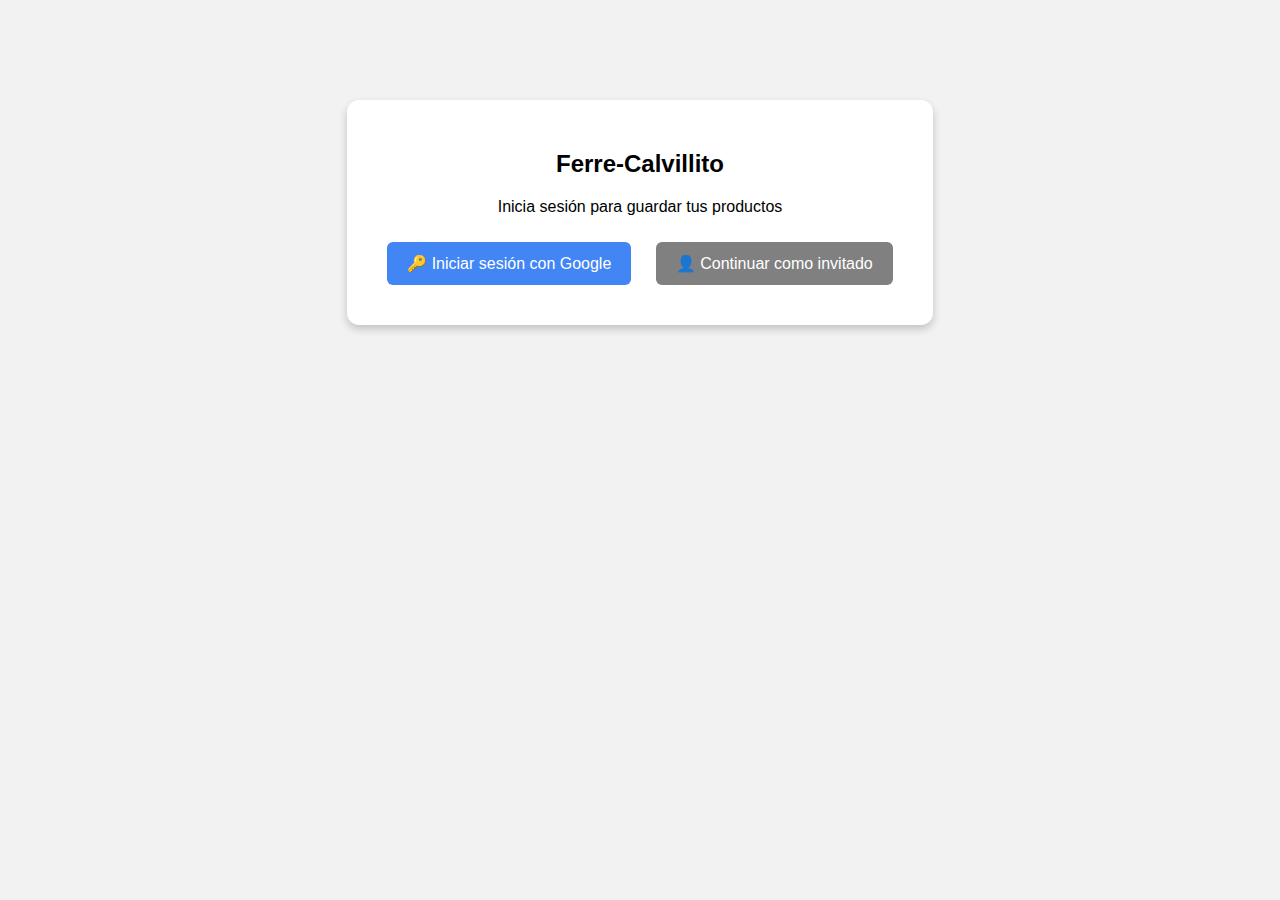
<file: static/index-mobile.html>
<!DOCTYPE html>
<html lang="es">

<head>
    <meta charset="UTF-8">
    <meta name="viewport" content="width=device-width, initial-scale=1.0">
    <title>Ferre-Calvillito Móvil</title>
    <style>
        * {
            margin: 0;
            padding: 0;
            box-sizing: border-box;
        }
        
        body {
            font-family: 'Segoe UI', Tahoma, Geneva, Verdana, sans-serif;
            background: #f5f5f5;
        }
        /* ========== HEADER ========== */
        
        header {
            background: linear-gradient(135deg, #075E54 0%, #128C7E 100%);
            color: white;
            padding: 12px;
            position: sticky;
            top: 0;
            z-index: 100;
            box-shadow: 0 4px 12px rgba(0, 0, 0, 0.15);
        }
        
        header h1 {
            text-align: center;
            font-size: 24px;
            margin-bottom: 12px;
            text-shadow: 0 2px 4px rgba(0, 0, 0, 0.2);
        }
        
        #header {
            display: flex;
            align-items: center;
            justify-content: space-between;
            gap: 8px;
            flex-wrap: wrap;
        }
        
        #header button,
        #carrito-icon,
        #usuario-info {
            flex: 1;
            min-width: 45px;
            padding: 8px 6px;
            border: none;
            background: rgba(255, 255, 255, 0.2);
            color: white;
            border-radius: 6px;
            cursor: pointer;
            font-size: 12px;
            font-weight: 600;
            transition: all 0.3s ease;
            white-space: nowrap;
            overflow: hidden;
            text-overflow: ellipsis;
        }
        
        #header button:active,
        #carrito-icon:active,
        #usuario-info:active {
            background: rgba(255, 255, 255, 0.4);
            transform: scale(0.95);
        }
        
        #carrito-icon {
            position: relative;
            display: flex;
            align-items: center;
            justify-content: center;
            gap: 4px;
        }
        
        #usuario-info {
            text-align: center;
        }
        
        #botones-mensaje-header {
            display: flex;
            gap: 6px;
            width: 100%;
            margin-top: 8px;
        }
        
        #botones-mensaje-header button {
            flex: 1;
            padding: 10px 8px;
            background: rgba(255, 255, 255, 0.2);
            color: white;
            border: none;
            border-radius: 6px;
            font-size: 13px;
            font-weight: 600;
            cursor: pointer;
            transition: all 0.3s ease;
        }
        
        #botones-mensaje-header button:active {
            background: rgba(255, 255, 255, 0.4);
            transform: scale(0.95);
        }
        /* ========== BUSCADOR ========== */
        
        .buscador-mobile {
            display: flex;
            gap: 6px;
            width: 100%;
            margin-top: 8px;
        }
        
        #busqueda {
            flex: 1;
            padding: 8px 10px;
            border: none;
            border-radius: 6px;
            font-size: 13px;
            background: rgba(255, 255, 255, 0.9);
        }
        
        #btn-buscar {
            padding: 8px 10px;
            background: rgba(255, 255, 255, 0.2);
            color: white;
            border: none;
            border-radius: 6px;
            font-size: 14px;
            cursor: pointer;
            transition: all 0.3s ease;
        }
        
        #btn-buscar:active {
            background: rgba(255, 255, 255, 0.4);
            transform: scale(0.95);
        }
        /* ========== MAIN ========== */
        
        main {
            padding: 12px;
            padding-bottom: 80px;
        }
        
        #productos-container {
            display: grid;
            grid-template-columns: repeat(2, 1fr);
            gap: 10px;
        }
        
        .producto-card {
            background: white;
            border-radius: 8px;
            padding: 10px;
            box-shadow: 0 2px 8px rgba(0, 0, 0, 0.1);
            display: flex;
            flex-direction: column;
            transition: all 0.3s ease;
        }
        
        .producto-imagen {
            width: 100%;
            height: 120px;
            background: #f0f0f0;
            border-radius: 6px;
            margin-bottom: 8px;
            object-fit: cover;
            display: block;
        }
        
        .producto-imagen-placeholder {
            width: 100%;
            height: 120px;
            background: linear-gradient(135deg, #f0f0f0 0%, #e0e0e0 100%);
            border-radius: 6px;
            margin-bottom: 8px;
            display: flex;
            align-items: center;
            justify-content: center;
            color: #999;
            font-size: 40px;
        }
        
        .producto-card:active {
            transform: scale(0.98);
            box-shadow: 0 4px 12px rgba(0, 0, 0, 0.15);
        }
        
        .producto-card>div {
            font-size: 11px;
            line-height: 1.5;
            color: #333;
            margin-bottom: 6px;
        }
        
        .producto-card .codigo {
            font-weight: 700;
            color: #075E54;
            font-size: 10px;
            background: #f0f0f0;
            padding: 3px 6px;
            border-radius: 4px;
            display: inline-block;
            margin-bottom: 4px;
        }
        
        .producto-card .nombre {
            font-weight: 600;
            color: #2C3E50;
            font-size: 12px;
            line-height: 1.3;
        }
        
        .producto-card .precio {
            font-weight: 700;
            color: #25D366;
            font-size: 14px;
        }
        
        .producto-card .stock {
            color: #999;
            font-size: 10px;
            background: #fff8e1;
            padding: 2px 4px;
            border-radius: 3px;
            display: inline-block;
        }
        
        .producto-card .btn-agregar {
            margin-top: auto;
            padding: 8px;
            background: linear-gradient(135deg, #25D366 0%, #20BA5E 100%);
            color: white;
            border: none;
            border-radius: 6px;
            font-size: 12px;
            font-weight: 600;
            cursor: pointer;
            transition: all 0.3s ease;
        }
        
        .producto-card .btn-agregar:active {
            transform: scale(0.95);
            box-shadow: 0 2px 8px rgba(37, 211, 102, 0.3);
        }
        /* ========== CARRITO ========== */
        
        #carrito-ventana {
            position: fixed;
            bottom: 70px;
            left: 0;
            right: 0;
            width: 100%;
            max-height: 60vh;
            background: white;
            border-top: 3px solid #075E54;
            border-radius: 12px 12px 0 0;
            padding: 16px;
            overflow-y: auto;
            display: none;
            z-index: 1000;
            box-shadow: 0 -4px 12px rgba(0, 0, 0, 0.15);
        }
        
        #carrito-ventana h3 {
            margin-bottom: 12px;
            color: #075E54;
            font-size: 18px;
        }
        
        .carrito-item {
            display: flex;
            gap: 8px;
            align-items: center;
            margin-bottom: 10px;
            padding: 8px;
            background: #f9f9f9;
            border-radius: 6px;
            font-size: 12px;
        }
        
        .carrito-item span:first-child {
            flex: 1;
            overflow: hidden;
            text-overflow: ellipsis;
        }
        
        .carrito-item input {
            width: 40px;
            padding: 4px;
            border: 1px solid #ddd;
            border-radius: 4px;
            font-size: 12px;
        }
        
        .carrito-item .eliminar-btn {
            background: #e74c3c;
            color: white;
            border: none;
            width: 28px;
            height: 28px;
            border-radius: 4px;
            cursor: pointer;
            font-weight: bold;
        }
        
        #carrito-total {
            margin-top: 12px;
            padding: 12px;
            background: #075E54;
            color: white;
            text-align: center;
            border-radius: 6px;
            font-weight: bold;
            font-size: 14px;
        }
        
        #cerrar-carrito {
            width: 100%;
            margin-top: 10px;
            padding: 10px;
            background: #075E54;
            color: white;
            border: none;
            border-radius: 6px;
            font-weight: 600;
            cursor: pointer;
        }
        /* ========== CHAT BUTTON ========== */
        
        #abrir-chat {
            position: fixed;
            bottom: 16px;
            right: 16px;
            background: linear-gradient(135deg, #25D366 0%, #20BA5E 100%);
            color: white;
            border: none;
            border-radius: 50%;
            width: 60px;
            height: 60px;
            font-size: 28px;
            cursor: pointer;
            box-shadow: 0 4px 12px rgba(37, 211, 102, 0.4);
            z-index: 1400;
            display: flex;
            align-items: center;
            justify-content: center;
            position: relative;
        }
        
        #abrir-chat:active {
            transform: scale(0.95);
        }
        
        #contador-total {
            display: none;
            position: absolute;
            top: -6px;
            right: -6px;
            background: #e74c3c;
            color: white;
            border-radius: 50%;
            width: 24px;
            height: 24px;
            display: flex;
            align-items: center;
            justify-content: center;
            font-size: 12px;
            font-weight: bold;
            border: 2px solid white;
        }
        /* ========== CHAT OPTIONS ========== */
        
        #chat-opciones {
            position: fixed;
            bottom: 90px;
            right: 16px;
            background: white;
            border-radius: 12px;
            border: none;
            box-shadow: 0 4px 16px rgba(0, 0, 0, 0.2);
            padding: 8px;
            display: none;
            z-index: 1450;
            width: auto;
            min-width: 180px;
        }
        
        #chat-opciones button {
            width: 100%;
            background: transparent;
            border: none;
            padding: 12px;
            margin: 4px 0;
            cursor: pointer;
            display: flex;
            justify-content: space-between;
            align-items: center;
            font-size: 13px;
            border-radius: 6px;
            transition: all 0.3s ease;
        }
        
        #chat-opciones button:active {
            background: #f5f5f5;
            transform: scale(0.98);
        }
        
        .contador-boton {
            background: #e74c3c;
            color: white;
            border-radius: 12px;
            padding: 2px 8px;
            font-size: 11px;
            font-weight: bold;
        }
        /* ========== CHAT WINDOW ========== */
        
        #chat-ventana {
            position: fixed;
            bottom: 0;
            left: 0;
            right: 0;
            width: 100%;
            height: 70vh;
            max-height: 70vh;
            background: #b6b3b3;
            border: none;
            border-radius: 12px 12px 0 0;
            display: none;
            flex-direction: column;
            box-shadow: 0 -4px 16px rgba(0, 0, 0, 0.2);
            z-index: 1500;
        }
        
        #chat-header {
            background: linear-gradient(135deg, #075E54 0%, #128C7E 100%);
            color: white;
            padding: 12px;
            border-top-left-radius: 12px;
            border-top-right-radius: 12px;
            display: flex;
            justify-content: space-between;
            align-items: center;
            font-weight: bold;
            font-size: 16px;
        }
        
        #cerrar-chat {
            background: transparent;
            border: none;
            color: white;
            cursor: pointer;
            font-size: 20px;
            padding: 4px 8px;
        }
        
        #chat-botones {
            display: flex;
            gap: 6px;
            padding: 8px;
            background: #efefef;
            justify-content: center;
            flex-wrap: wrap;
        }
        
        #chat-botones button {
            background: linear-gradient(135deg, #25D366 0%, #20BA5E 100%);
            color: white;
            border: none;
            padding: 8px 10px;
            border-radius: 6px;
            cursor: pointer;
            font-size: 12px;
            font-weight: 600;
            flex: 1;
            min-width: 120px;
        }
        
        #chat-botones button:active {
            transform: scale(0.95);
        }
        
        #chat-mensajes {
            flex: 1;
            padding: 12px;
            overflow-y: auto;
            background: #ECE5DD;
            display: flex;
            flex-direction: column;
            gap: 8px;
        }
        
        .msg-admin,
        .msg-user {
            max-width: 85%;
            border-radius: 8px;
            padding: 8px 10px;
            word-wrap: break-word;
            white-space: pre-wrap;
            overflow-wrap: break-word;
            font-size: 13px;
            box-shadow: 0 1px 2px rgba(0, 0, 0, 0.15);
        }
        
        .msg-admin {
            align-self: flex-start;
            background: #fff;
        }
        
        .msg-user {
            align-self: flex-end;
            background: #DCF8C6;
        }
        
        #chat-input {
            display: flex;
            gap: 6px;
            border-top: 1px solid #ccc;
            background: white;
            padding: 8px;
            border-bottom-left-radius: 12px;
            border-bottom-right-radius: 12px;
        }
        
        #chat-texto {
            flex: 1;
            border: 1px solid #ddd;
            padding: 8px;
            font-size: 13px;
            border-radius: 6px;
        }
        
        #chat-enviar {
            background: linear-gradient(135deg, #25D366 0%, #20BA5E 100%);
            color: white;
            border: none;
            padding: 8px 12px;
            border-radius: 6px;
            cursor: pointer;
            font-weight: bold;
            font-size: 13px;
        }
        /* ========== MODALES ========== */
        
        #modal-mensaje {
            position: fixed;
            left: 50%;
            top: 50%;
            transform: translate(-50%, -50%);
            background: white;
            padding: 18px;
            border-radius: 12px;
            border: none;
            box-shadow: 0 10px 40px rgba(0, 0, 0, 0.3);
            z-index: 2000;
            display: none;
            width: 90%;
            max-width: 400px;
        }
        
        #modal-mensaje h3 {
            margin-bottom: 12px;
            color: #075E54;
        }
        
        #modal-mensaje textarea {
            width: 100%;
            height: 100px;
            margin: 10px 0;
            padding: 8px;
            border: 1px solid #ddd;
            border-radius: 6px;
            font-size: 13px;
            resize: vertical;
        }
        
        #modal-mensaje .acciones {
            display: flex;
            gap: 8px;
            justify-content: flex-end;
            margin-top: 10px;
        }
        
        #modal-mensaje button {
            padding: 10px 16px;
            border: none;
            border-radius: 6px;
            cursor: pointer;
            font-weight: 600;
        }
        
        #modal-cerrar {
            background: #ddd;
            color: #333;
        }
        
        #modal-enviar {
            background: linear-gradient(135deg, #25D366 0%, #20BA5E 100%);
            color: white;
        }
        /* ========== RESPONSIVE ========== */
        
        @media (max-width: 400px) {
            header h1 {
                font-size: 20px;
                margin-bottom: 8px;
            }
            #header button,
            #carrito-icon,
            #usuario-info {
                font-size: 11px;
                padding: 6px 4px;
            }
            #botones-mensaje-header button {
                font-size: 11px;
                padding: 8px 6px;
            }
            .producto-card {
                padding: 8px;
            }
            .producto-card>div {
                font-size: 11px;
            }
            #abrir-chat {
                width: 56px;
                height: 56px;
                font-size: 24px;
            }
        }
    </style>
</head>

<body>
    <header>
        <h1>🔧 Ferre-Calvillito</h1>
        <div id="header">
            <button id="inicio">🏠 Inicio</button>
            <button id="atras">⬅️</button>
            <button id="siguiente">➡️</button>
            <div id="carrito-icon">🛒<span id="carrito-count">0</span></div>
            <div id="usuario-info">👤</div>
        </div>
        <div class="buscador-mobile">
            <input type="text" id="busqueda" placeholder="Buscar...">
            <button id="btn-buscar">🔍</button>
        </div>
        <div id="botones-mensaje-header">
            <button id="btn-ver-direcciones">📍 Dir.</button>
            <button id="btn-ver-telefonos">📞 Tel.</button>
        </div>
    </header>

    <main>
        <div id="productos-container"></div>
    </main>

    <!-- CARRITO -->
    <div id="carrito-ventana">
        <h3>🛒 Carrito</h3>
        <div id="carrito-items"></div>
        <div id="carrito-total"></div>
        <button id="cerrar-carrito">Cerrar</button>
    </div>

    <!-- BOTÓN CHAT -->
    <button id="abrir-chat">💬<span id="contador-total">0</span></button>

    <!-- OPCIONES CHAT -->
    <div id="chat-opciones">
        <button id="op-preguntas">💭 Preguntas<span id="count-preguntas" class="contador-boton">0</span></button>
        <button id="op-sugerencias">💡 Sugerencias<span id="count-sugerencias" class="contador-boton">0</span></button>
    </div>

    <!-- VENTANA CHAT -->
    <div id="chat-ventana">
        <div id="chat-header">
            <div>💬 <span id="chat-titulo">Chat</span></div>
            <button id="cerrar-chat">✖</button>
        </div>
        <div id="chat-botones">
            <button id="btn-enviar-preg">💭 Pregunta</button>
            <button id="btn-enviar-sug">💡 Sugerencia</button>
        </div>
        <div id="chat-mensajes"></div>
        <div id="chat-input">
            <input id="chat-texto" type="text" placeholder="Mensaje...">
            <button id="chat-enviar">➤</button>
        </div>
    </div>

    <!-- MODAL MENSAJE -->
    <div id="modal-mensaje">
        <h3 id="modal-titulo">Enviar mensaje</h3>
        <p><strong id="modal-tipo">pregunta</strong></p>
        <textarea id="modal-texto" placeholder="Tu mensaje..."></textarea>
        <div class="acciones">
            <button id="modal-cerrar">Cerrar</button>
            <button id="modal-enviar">Enviar</button>
        </div>
    </div>

    <!-- MODALES DIRECCIONES Y TELEFONOS -->
    <div id="modal-direcciones" style="position: fixed; left: 50%; top: 50%; transform: translate(-50%, -50%); background: white; padding: 0; border-radius: 12px; z-index: 2000; display: none; width: 90%; max-width: 500px; max-height: 80vh; overflow: hidden; flex-direction: column; box-shadow: 0 10px 40px rgba(0,0,0,0.3);">
        <div style="background: linear-gradient(135deg, #E74C3C 0%, #C0392B 100%); color: white; padding: 15px; display: flex; justify-content: space-between; align-items: center;">
            <h2 style="margin: 0; font-size: 18px;">📍 Direcciones</h2>
            <button id="modal-direcciones-cerrar" style="background: transparent; border: none; color: white; font-size: 20px; cursor: pointer;">✖</button>
        </div>
        <div id="lista-direcciones" style="flex: 1; overflow-y: auto; padding: 15px; background: #fafafa;">Cargando...</div>
    </div>

    <div id="modal-telefonos" style="position: fixed; left: 50%; top: 50%; transform: translate(-50%, -50%); background: white; padding: 0; border-radius: 12px; z-index: 2000; display: none; width: 90%; max-width: 500px; max-height: 80vh; overflow: hidden; flex-direction: column; box-shadow: 0 10px 40px rgba(0,0,0,0.3);">
        <div style="background: linear-gradient(135deg, #075E54 0%, #128C7E 100%); color: white; padding: 15px; display: flex; justify-content: space-between; align-items: center;">
            <h2 style="margin: 0; font-size: 18px;">📞 Teléfonos</h2>
            <button id="modal-telefonos-cerrar" style="background: transparent; border: none; color: white; font-size: 20px; cursor: pointer;">✖</button>
        </div>
        <div id="lista-telefonos" style="flex: 1; overflow-y: auto; padding: 15px; background: #fafafa;">Cargando...</div>
    </div>

    <audio id="sonido-mensaje" src="/static/notificacion.mp3"></audio>

    <script>
        let usuario = null;
        let productos = [];
        let productosFiltrados = [];
        let paginaActual = 0;
        const productosPorPagina = 6; // 2x3 en móvil
        let carrito = [];
        let tipoChat = null;
        let ultimoConteoTotal = 0;

        // ========== DETECTAR SI ES MÓVIL ==========
        function esMobile() {
            return window.innerWidth <= 768 || /Android|webOS|iPhone|iPad|iPod|BlackBerry|IEMobile|Opera Mini/i.test(navigator.userAgent);
        }

        // ========== USUARIO ==========
        function verificarUsuario() {
            usuario = JSON.parse(localStorage.getItem("usuario"));
            const usuarioDiv = document.getElementById("usuario-info");
            if (!usuario) {
                window.location.href = "/static/login.html";
                return false;
            }
            usuarioDiv.textContent = `👤 ${usuario.nombre?.substring(0, 8) || "Usuario"}`;
            usuarioDiv.onclick = () => {
                if (confirm("¿Cerrar sesión?")) {
                    localStorage.removeItem("usuario");
                    localStorage.removeItem("carrito_" + usuario.correo);
                    window.location.href = "/static/login.html";
                }
            };
            return true;
        }

        // ========== CARRITO ==========
        function cargarCarritoGuardado() {
            if (!usuario) return;
            carrito = JSON.parse(localStorage.getItem("carrito_" + usuario.correo) || "[]");
            actualizarCarrito();
        }

        function guardarCarrito() {
            if (!usuario) return;
            localStorage.setItem("carrito_" + usuario.correo, JSON.stringify(carrito));
        }

        function actualizarCarrito() {
            const carritoItemsDiv = document.getElementById("carrito-items");
            carritoItemsDiv.innerHTML = "";
            let total = 0;
            if (!carrito.length) {
                carritoItemsDiv.innerHTML = "<p style='text-align:center; color:#999;'>Carrito vacío</p>";
            }
            carrito.forEach(p => {
                const itemDiv = document.createElement("div");
                itemDiv.className = "carrito-item";
                itemDiv.innerHTML = `<span>${p.Nombre}</span><input type="number" min="1" value="${p.cantidad}"><span>$${(p.Precio * p.cantidad).toFixed(2)}</span><button class="eliminar-btn">✕</button>`;
                carritoItemsDiv.appendChild(itemDiv);
                itemDiv.querySelector(".eliminar-btn").onclick = () => {
                    carrito = carrito.filter(x => x.Codigo !== p.Codigo);
                    actualizarCarrito();
                };
                itemDiv.querySelector("input").onchange = (e) => {
                    p.cantidad = Math.max(1, parseInt(e.target.value) || 1);
                    actualizarCarrito();
                };
                total += p.Precio * p.cantidad;
            });
            document.getElementById("carrito-total").textContent = `Total: $${total.toFixed(2)}`;
            document.getElementById("carrito-count").textContent = carrito.reduce((a, p) => a + p.cantidad, 0);
            guardarCarrito();
        }

        // ========== PRODUCTOS ==========
        async function cargarProductos() {
            try {
                const res = await fetch("/producto");
                if (!res.ok) throw new Error("Error al cargar");
                productos = await res.json() || [];
                productosFiltrados = [...productos];
                paginaActual = 0;
                mostrarPagina();
            } catch (err) {
                console.error(err);
                document.getElementById("productos-container").innerHTML = "<p style='text-align:center;'>Error al cargar productos</p>";
            }
        }

        function mostrarPagina() {
            const contenedor = document.getElementById("productos-container");
            contenedor.innerHTML = "";
            if (!productosFiltrados.length) {
                contenedor.innerHTML = "<p style='grid-column:1/-1; text-align:center;'>No hay productos</p>";
                return;
            }
            const inicio = paginaActual * productosPorPagina;
            const fin = Math.min(inicio + productosPorPagina, productosFiltrados.length);
            productosFiltrados.slice(inicio, fin).forEach(p => {
                const card = document.createElement("div");
                card.className = "producto-card";

                // ✅ OBTENER URL DE IMAGEN
                const tieneImagen = p.imagen && p.imagen.existe && p.imagen.url_github;
                const imagenHTML = tieneImagen ?
                    `<img src="${p.imagen.url_github}" alt="${p.Nombre}" class="producto-imagen" onerror="this.style.display='none'; this.nextElementSibling.style.display='flex';">` :
                    '';

                const placeholderHTML = !tieneImagen || true ?
                    `<div class="producto-imagen-placeholder" style="${tieneImagen ? 'display:none;' : ''}">📦</div>` :
                    '';

                card.innerHTML = `
        ${imagenHTML}
        ${placeholderHTML}
        <div class="codigo">Código: ${p.Codigo}</div>
        <div class="nombre">📦 ${p.Nombre}</div>
        <div class="precio">💰 $${Number(p.Precio).toFixed(2)}</div>
        <div class="stock">📊 Stock: ${p.Existencia}</div>
        <button class="btn-agregar" data-codigo="${p.Codigo}">➕ Agregar</button>
        `;
                contenedor.appendChild(card);
            });
        }

        // ========== EVENT LISTENERS ==========
        document.getElementById("inicio").onclick = () => {
            document.getElementById("busqueda").value = "";
            productosFiltrados = [...productos];
            paginaActual = 0;
            mostrarPagina();
        };

        document.getElementById("atras").onclick = () => {
            if (paginaActual > 0) paginaActual--;
            mostrarPagina();
        };
        document.getElementById("siguiente").onclick = () => {
            if ((paginaActual + 1) * productosPorPagina < productosFiltrados.length) paginaActual++;
            mostrarPagina();
        };

        document.getElementById("btn-buscar").onclick = () => {
            const filtro = document.getElementById("busqueda").value.toLowerCase();
            productosFiltrados = filtro ? productos.filter(p => (p.Codigo || "").toLowerCase().includes(filtro) || (p.Nombre || "").toLowerCase().includes(filtro)) : [...productos];
            paginaActual = 0;
            mostrarPagina();
        };

        document.getElementById("carrito-icon").onclick = () => {
            document.getElementById("carrito-ventana").style.display = document.getElementById("carrito-ventana").style.display === "none" ? "block" : "none";
        };

        document.getElementById("cerrar-carrito").onclick = () => {
            document.getElementById("carrito-ventana").style.display = "none";
        };

        document.getElementById("productos-container").addEventListener("click", (e) => {
            if (e.target.classList.contains("btn-agregar")) {
                const codigo = e.target.dataset.codigo;
                const producto = productos.find(p => p.Codigo === codigo);
                if (producto) {
                    const existente = carrito.find(p => p.Codigo === codigo);
                    if (existente) existente.cantidad++;
                    else carrito.push({...producto,
                        cantidad: 1
                    });
                    actualizarCarrito();
                }
            }
        });

        // ========== CHAT ==========
        const abrirChatBtn = document.getElementById("abrir-chat");
        const chatOpciones = document.getElementById("chat-opciones");
        const chatVentana = document.getElementById("chat-ventana");
        const chatMensajes = document.getElementById("chat-mensajes");
        const chatTexto = document.getElementById("chat-texto");
        const chatEnviar = document.getElementById("chat-enviar");
        const cerrarChatBtn = document.getElementById("cerrar-chat");

        abrirChatBtn.onclick = () => {
            if (!verificarUsuario()) return;
            chatOpciones.style.display = chatOpciones.style.display === "block" ? "none" : "block";
        };

        document.addEventListener("click", (e) => {
            if (!chatOpciones.contains(e.target) && e.target !== abrirChatBtn) {
                chatOpciones.style.display = "none";
            }
        });

        document.getElementById("op-preguntas").onclick = async() => {
            tipoChat = "pregunta";
            document.getElementById("chat-titulo").textContent = "Preguntas";
            chatVentana.style.display = "flex";
            chatOpciones.style.display = "none";
            await cargarChat("pregunta");
        };

        document.getElementById("op-sugerencias").onclick = async() => {
            tipoChat = "sugerencia";
            document.getElementById("chat-titulo").textContent = "Sugerencias";
            chatVentana.style.display = "flex";
            chatOpciones.style.display = "none";
            await cargarChat("sugerencia");
        };

        cerrarChatBtn.onclick = () => {
            chatVentana.style.display = "none";
            tipoChat = null;
        };

        chatEnviar.onclick = async() => {
            if (!verificarUsuario() || !tipoChat) return;
            const texto = chatTexto.value.trim();
            if (!texto) return;
            try {
                const res = await fetch("/api/mensajes/enviar", {
                    method: "POST",
                    headers: {
                        "Content-Type": "application/json"
                    },
                    body: JSON.stringify({
                        usuario: usuario.correo,
                        tipo: tipoChat,
                        mensaje: texto
                    })
                });
                if (res.ok) {
                    chatTexto.value = "";
                    await cargarChat(tipoChat);
                    await actualizarContadores();
                }
            } catch (err) {
                console.error(err);
            }
        };

        chatTexto.addEventListener("keypress", (e) => {
            if (e.key === "Enter") {
                e.preventDefault();
                chatEnviar.click();
            }
        });

        // ========== FUNCIONES CHAT ==========
        async function cargarChat(tipo) {
            try {
                const res = await fetch("/api/mensajes/recibir");
                if (!res.ok) return;
                const all = await res.json();

                const mensajes = all.filter(m => {
                    const tipoMsg = (m.tipo || "").toLowerCase();
                    const esTipo = tipoMsg === tipo || tipoMsg === tipo + "s";
                    return esTipo && (
                        (m.origen === "admin" && (m.destinatario || "").toLowerCase() === usuario.correo.toLowerCase()) ||
                        (m.origen === "usuario" && (m.usuario || "").toLowerCase() === usuario.correo.toLowerCase())
                    );
                }).sort((a, b) => new Date(a.fecha || 0) - new Date(b.fecha || 0));

                chatMensajes.innerHTML = "";
                let idsNoLeidos = [];

                mensajes.forEach(m => {
                    const div = document.createElement("div");
                    const esAdmin = m.origen === "admin";
                    div.className = esAdmin ? "msg-admin" : "msg-user";

                    const fecha = m.fecha || new Date().toISOString();
                    const fechaObj = new Date(fecha);
                    const dia = fechaObj.toLocaleDateString('es-MX', {
                        day: '2-digit',
                        month: '2-digit',
                        year: '2-digit'
                    });
                    const hora = fechaObj.toLocaleTimeString('es-MX', {
                        hour: '2-digit',
                        minute: '2-digit',
                        hour12: false
                    });

                    const texto = m.mensaje || "(mensaje vacío)";
                    div.innerHTML = `${texto}<br><small style="font-size:10px; opacity:0.7; margin-top:4px; display:block;">📅 ${dia} ${hora}</small>`;
                    chatMensajes.appendChild(div);
                    if (esAdmin && !m.leido) idsNoLeidos.push(m.id);
                });

                chatMensajes.scrollTop = chatMensajes.scrollHeight;

                if (idsNoLeidos.length > 0) {
                    await fetch("/api/mensajes/marcar-leido", {
                        method: "POST",
                        headers: {
                            "Content-Type": "application/json"
                        },
                        body: JSON.stringify({
                            ids: idsNoLeidos,
                            usuario: usuario.correo
                        })
                    });
                    await actualizarContadores();
                }
            } catch (err) {
                console.error(err);
            }
        }

        async function actualizarContadores() {
            if (!usuario || !usuario.correo) return;
            try {
                const res = await fetch(`/api/mensajes/contadores?usuario=${encodeURIComponent(usuario.correo)}`);
                if (!res.ok) return;
                const data = await res.json();

                document.getElementById("count-preguntas").textContent = data.noLeidosPreguntas || 0;
                document.getElementById("count-sugerencias").textContent = data.noLeidosSugerencias || 0;

                const total = (data.noLeidosPreguntas || 0) + (data.noLeidosSugerencias || 0);
                document.getElementById("contador-total").style.display = total > 0 ? "flex" : "none";
                document.getElementById("contador-total").textContent = total;

                // ✅ AQUÍ ESTÁ LA FIX PRINCIPAL
                if (total > ultimoConteoTotal) {
                    const sonido = document.getElementById("sonido-mensaje");
                    if (sonido) {
                        // Crear promesa con timeout para evitar que se bloquee
                        const audioPromise = sonido.play();
                        if (audioPromise !== undefined) {
                            audioPromise
                                .then(() => {
                                    console.log("✅ Sonido reproducido correctamente");
                                })
                                .catch(error => {
                                    console.warn("⚠️ No se pudo reproducir sonido:", error.message);
                                    // Alternativa: vibración si el navegador soporta
                                    if (navigator.vibrate) {
                                        navigator.vibrate([100, 50, 100]); // 100ms, pausa 50ms, 100ms
                                    }
                                });
                        } else {
                            // Navegadores antiguos sin Promises
                            try {
                                sonido.play();
                            } catch (err) {
                                console.warn("⚠️ Error reproduciendo sonido (navegador antiguo):", err);
                            }
                        }
                    }
                }
                ultimoConteoTotal = total;
            } catch (err) {
                console.error(err);
            }
        }

        // ========== DIRECCIONES Y TELEFONOS ==========
        document.getElementById("btn-ver-direcciones").onclick = async() => {
            document.getElementById("modal-direcciones").style.display = "flex";
            await cargarDirecciones();
        };

        document.getElementById("modal-direcciones-cerrar").onclick = () => {
            document.getElementById("modal-direcciones").style.display = "none";
        };

        document.getElementById("btn-ver-telefonos").onclick = async() => {
            document.getElementById("modal-telefonos").style.display = "flex";
            await cargarTelefonos();
        };

        document.getElementById("modal-telefonos-cerrar").onclick = () => {
            document.getElementById("modal-telefonos").style.display = "none";
        };

        async function cargarDirecciones() {
            try {
                const res = await fetch("/direcciones");
                if (!res.ok) return;
                const dirs = await res.json();
                const lista = document.getElementById("lista-direcciones");

                if (dirs.length === 0) {
                    lista.innerHTML = "<p style='text-align:center; color:#999;'>No hay direcciones</p>";
                    return;
                }

                lista.innerHTML = dirs.map(d => `
                    <div style="background: white; border-left: 4px solid #E74C3C; border-radius: 8px; padding: 12px; margin: 8px 0; box-shadow: 0 2px 6px rgba(0,0,0,0.08);">
                        <p style="margin: 0 0 6px 0; font-weight: 700; color: #2C3E50;">📍 ${d.calle} ${d.numero}</p>
                        <p style="margin: 4px 0; font-size: 12px; color: #666;">📌 ${d.colonia}</p>
                        <p style="margin: 4px 0; font-size: 12px; color: #666;">${d.ciudad}, ${d.estado}</p>
                        ${d.cp ? `<p style="margin: 4px 0; font-size: 12px; color: #666;">📮 ${d.cp}</p>` : ''}
                    </div>
                `).join('');
            } catch (err) {
                document.getElementById("lista-direcciones").innerHTML = "<p style='color: red;'>Error al cargar</p>";
            }
        }

        async function cargarTelefonos() {
            try {
                const res = await fetch("/telefonos");
                if (!res.ok) return;
                const tels = await res.json();
                const lista = document.getElementById("lista-telefonos");
                
                if (tels.length === 0) {
                    lista.innerHTML = "<p style='text-align:center; color:#999;'>No hay teléfonos</p>";
                    return;
                }
                
                lista.innerHTML = tels.map(t => {
                    const num = t.numero || "";
                    const numLimpio = num.replace(/\D/g, "");
                    return `
                        <div style="background: white; border-left: 4px solid #075E54; border-radius: 8px; padding: 12px; margin: 8px 0; box-shadow: 0 2px 6px rgba(0,0,0,0.08);">
                            <p style="margin: 0 0 6px 0; font-weight: 700; color: #075E54;">
                                <a href="tel:${numLimpio}" style="color: #075E54; text-decoration: none;">📱 ${num}</a>
                            </p>
                            ${t.descripcion ? `<p style="margin: 4px 0; font-size: 12px; color: #666;>${t.descripcion}</p>` : ''}
                        </div>
                    `;
                }).join('');
            } catch (err) {
                document.getElementById("lista-telefonos").innerHTML = "<p style='color: red;'>Error al cargar</p>";
            }
        }

        // ========== INICIALIZACIÓN ==========
        (async () => {
            verificarUsuario();
            cargarCarritoGuardado();
            await cargarProductos();
            
            setTimeout(() => {
                if (usuario) actualizarContadores();
            }, 300);

            setInterval(() => {
                if (usuario) actualizarContadores();
            }, 5000);

            setInterval(() => {
                if (chatVentana.style.display === "flex" && tipoChat) {
                    cargarChat(tipoChat);
                }
            }, 5000);
        })();
    </script>
</body>

</html>
</file>
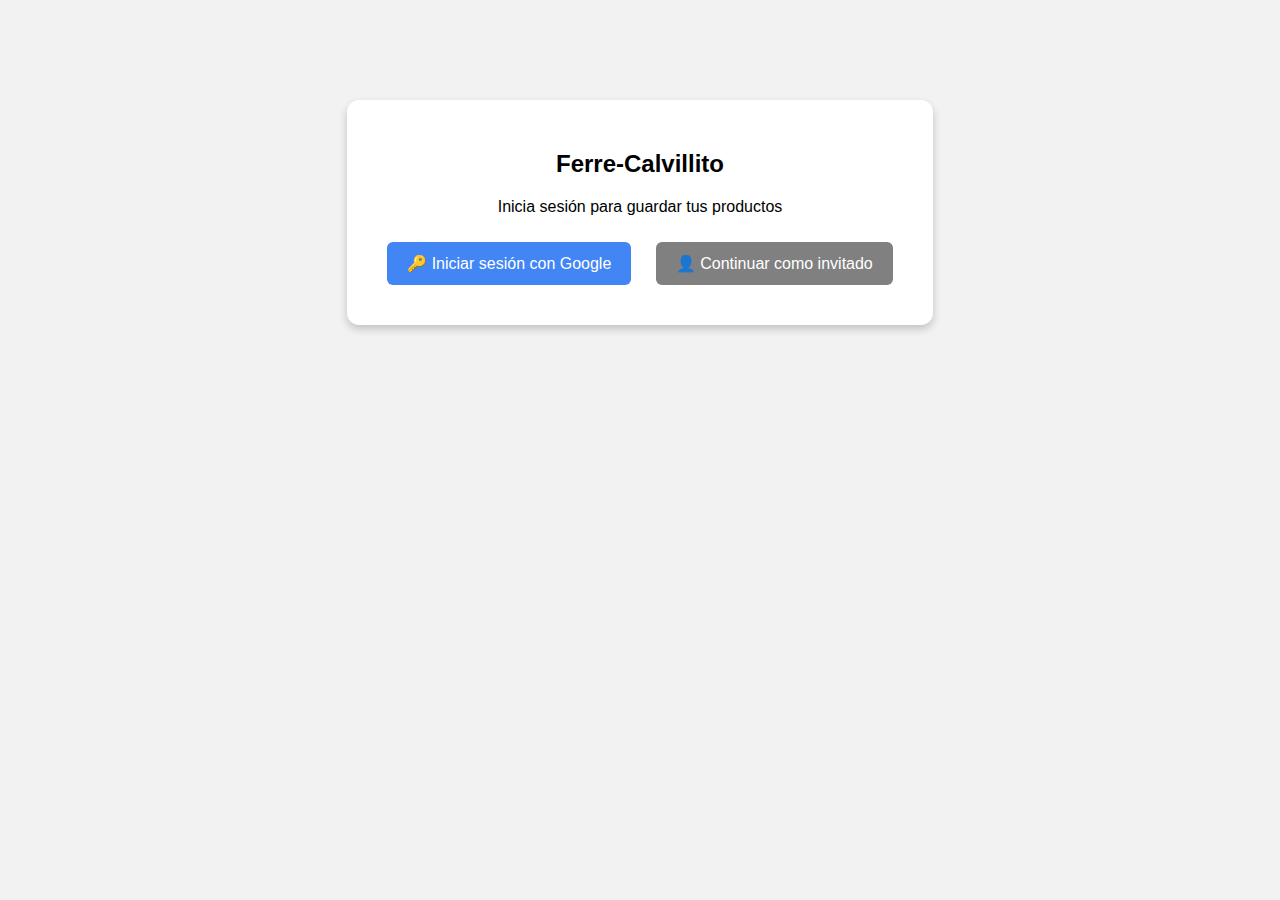
<file: static/login.html>
﻿<!DOCTYPE html>
<html lang="es">
<head>
    <meta charset="UTF-8">
    <title>Iniciar Sesión - Ferre-Calvillito</title>
    <style>
        body {
            font-family: Arial, sans-serif;
            background: #f2f2f2;
            text-align: center;
            margin-top: 100px;
        }

        .card {
            background: white;
            display: inline-block;
            padding: 30px;
            border-radius: 12px;
            box-shadow: 0 4px 8px rgba(0,0,0,0.2);
        }

        button {
            background-color: #4285F4;
            color: white;
            border: none;
            padding: 12px 20px;
            margin: 10px;
            font-size: 16px;
            border-radius: 6px;
            cursor: pointer;
        }

            button:hover {
                background-color: #357ae8;
            }

        #invitado {
            background-color: gray;
        }
    </style>
</head>
<body>
    <div class="card">
        <h2>Ferre-Calvillito</h2>
        <p>Inicia sesión para guardar tus productos</p>
        <button onclick="iniciarGoogle()">🔑 Iniciar sesión con Google</button>
        <button id="invitado" onclick="modoInvitado()">👤 Continuar como invitado</button>
    </div>

    <script>
        function iniciarGoogle() {
            window.location.href = "/auth/google/login";
        }

        function modoInvitado() {
            localStorage.setItem("usuario", JSON.stringify({
                nombre: "Invitado",
                correo: "invitado@ferrecalvillito.local"
            }));
            window.location.href = "/";
        }
    </script>
</body>
</html>
</file>
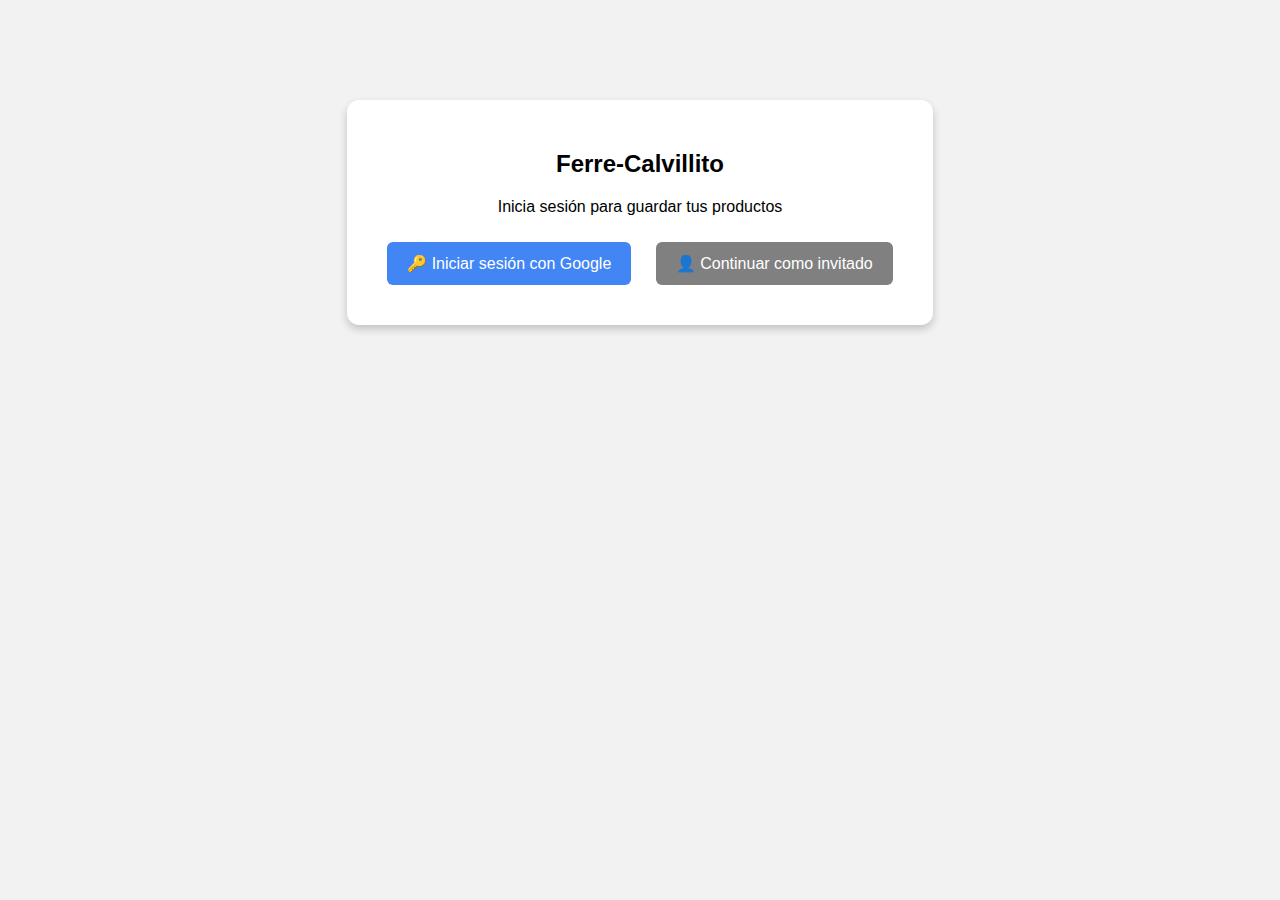
<file: static/redirect.html>
<!DOCTYPE html>
<html lang="es">

<head>
    <meta charset="UTF-8">
    <meta name="viewport" content="width=device-width, initial-scale=1.0">
    <title>Redirigiendo...</title>
    <style>
        body {
            margin: 0;
            padding: 0;
            display: flex;
            align-items: center;
            justify-content: center;
            height: 100vh;
            background: linear-gradient(135deg, #075E54 0%, #128C7E 100%);
            font-family: 'Segoe UI', Tahoma, Geneva, Verdana, sans-serif;
        }
        
        .container {
            text-align: center;
            color: white;
        }
        
        .spinner {
            border: 4px solid rgba(255, 255, 255, 0.3);
            border-radius: 50%;
            border-top: 4px solid white;
            width: 50px;
            height: 50px;
            animation: spin 1s linear infinite;
            margin: 0 auto 20px;
        }
        
        @keyframes spin {
            0% {
                transform: rotate(0deg);
            }
            100% {
                transform: rotate(360deg);
            }
        }
        
        h2 {
            margin: 0;
            font-size: 24px;
        }
    </style>
</head>

<body>
    <div class="container">
        <div class="spinner"></div>
        <h2>Ferre-Calvillito</h2>
        <p>Cargando...</p>
    </div>

    <script>
        // ========== DETECCIÓN DE DISPOSITIVO ==========
        function detectarDispositivo() {
            // Verificar si es móvil por User Agent
            const esMovilUA = /Android|webOS|iPhone|iPad|iPod|BlackBerry|IEMobile|Opera Mini/i.test(navigator.userAgent);

            // Verificar por tamaño de pantalla
            const esMovilTamaño = window.innerWidth <= 768;

            // Verificar si es tablet
            const esTablet = /iPad|Android/.test(navigator.userAgent) && window.innerWidth > 768;

            // Si es tablet, mostrar versión laptop
            if (esTablet) {
                return "laptop";
            }

            // Si es móvil por UA o por tamaño, ir a móvil
            if (esMovilUA || esMovilTamaño) {
                return "mobile";
            }

            return "laptop";
        }

        // ========== REDIRIGIR ==========
        function redirigir() {
            const dispositivo = detectarDispositivo();
            const urlActual = window.location.href;

            console.log(`📱 Dispositivo detectado: ${dispositivo}`);
            console.log(`📊 Tamaño pantalla: ${window.innerWidth}x${window.innerHeight}`);
            console.log(`🔍 User Agent: ${navigator.userAgent}`);

            if (dispositivo === "mobile") {
                console.log("➡️ Redirigiendo a móvil...");
                window.location.href = "/static/index-mobile.html";
            } else {
                console.log("➡️ Redirigiendo a laptop...");
                window.location.href = "/static/index.html";
            }
        }

        // Esperar un poco para que cargue el DOM
        window.addEventListener('load', () => {
            setTimeout(redirigir, 300);
        });

        // Redirigir también si se cambia el tamaño (por si rotan el dispositivo)
        let timeoutResize;
        window.addEventListener('resize', () => {
            clearTimeout(timeoutResize);
            timeoutResize = setTimeout(() => {
                const dispositivoActual = detectarDispositivo();
                console.log(`🔄 Cambio de tamaño detectado: ${dispositivoActual}`);
                redirigir();
            }, 500);
        });

        // Intentar redirigir inmediatamente
        redirigir();
    </script>
</body>

</html>
</file>
<file: static/style.css>
body {
    font-family: Arial, sans-serif;
    background-color: #f5f5f5;
    margin: 0;
    padding: 0 20px;
}

header {
    position: sticky;
    top: 0;
    background-color: #fff;
    padding: 10px 0;
    z-index: 100;
    border-bottom: 2px solid #99c2ff;
}

    header h1 {
        margin: 0 0 10px 0;
        text-align: center;
        color: #1a3f7a;
    }

#header {
    display: flex;
    flex-wrap: wrap;
    justify-content: center;
    align-items: center;
    gap: 10px;
    position: relative;
}

    #header button {
        padding: 8px 12px;
        background-color: lightsteelblue;
        border: none;
        cursor: pointer;
        font-weight: bold;
    }

    #header input {
        padding: 8px;
        width: 200px;
    }

#carrito-icon {
    margin-left: auto;
    position: relative;
    cursor: pointer;
    font-size: 24px;
}

#carrito-count {
    position: absolute;
    top: -8px;
    right: -10px;
    background-color: red;
    color: white;
    border-radius: 50%;
    padding: 2px 6px;
    font-size: 14px;
}

#productos-container {
    display: grid;
    grid-template-columns: repeat(auto-fill, minmax(200px, 1fr));
    gap: 15px;
    margin-top: 20px;
}

.producto-card {
    background-color: #e6f0ff;
    padding: 10px;
    border-radius: 6px;
    border: 1px solid #99c2ff;
    display: flex;
    flex-direction: column;
    justify-content: space-between;
}

    .producto-card div {
        margin: 4px 0;
    }

    .producto-card button {
        margin-top: 8px;
        padding: 6px 10px;
        cursor: pointer;
        background-color: #1a3f7a;
        color: white;
        border: none;
        border-radius: 4px;
    }

#carrito-ventana {
    position: fixed;
    top: 60px;
    right: 20px;
    width: 300px;
    max-height: 400px;
    background-color: white;
    border: 2px solid #1a3f7a;
    border-radius: 6px;
    padding: 10px;
    overflow-y: auto;
    box-shadow: 0px 0px 10px rgba(0,0,0,0.3);
    z-index: 200;
}

.hidden {
    display: none;
}

#carrito-ventana h3 {
    margin-top: 0;
    text-align: center;
}

#carrito-items div {
    display: flex;
    justify-content: space-between;
    margin-bottom: 5px;
}

#carrito-items button {
    background-color: red;
    color: white;
    border: none;
    cursor: pointer;
    padding: 2px 5px;
    border-radius: 3px;
}
</file>
